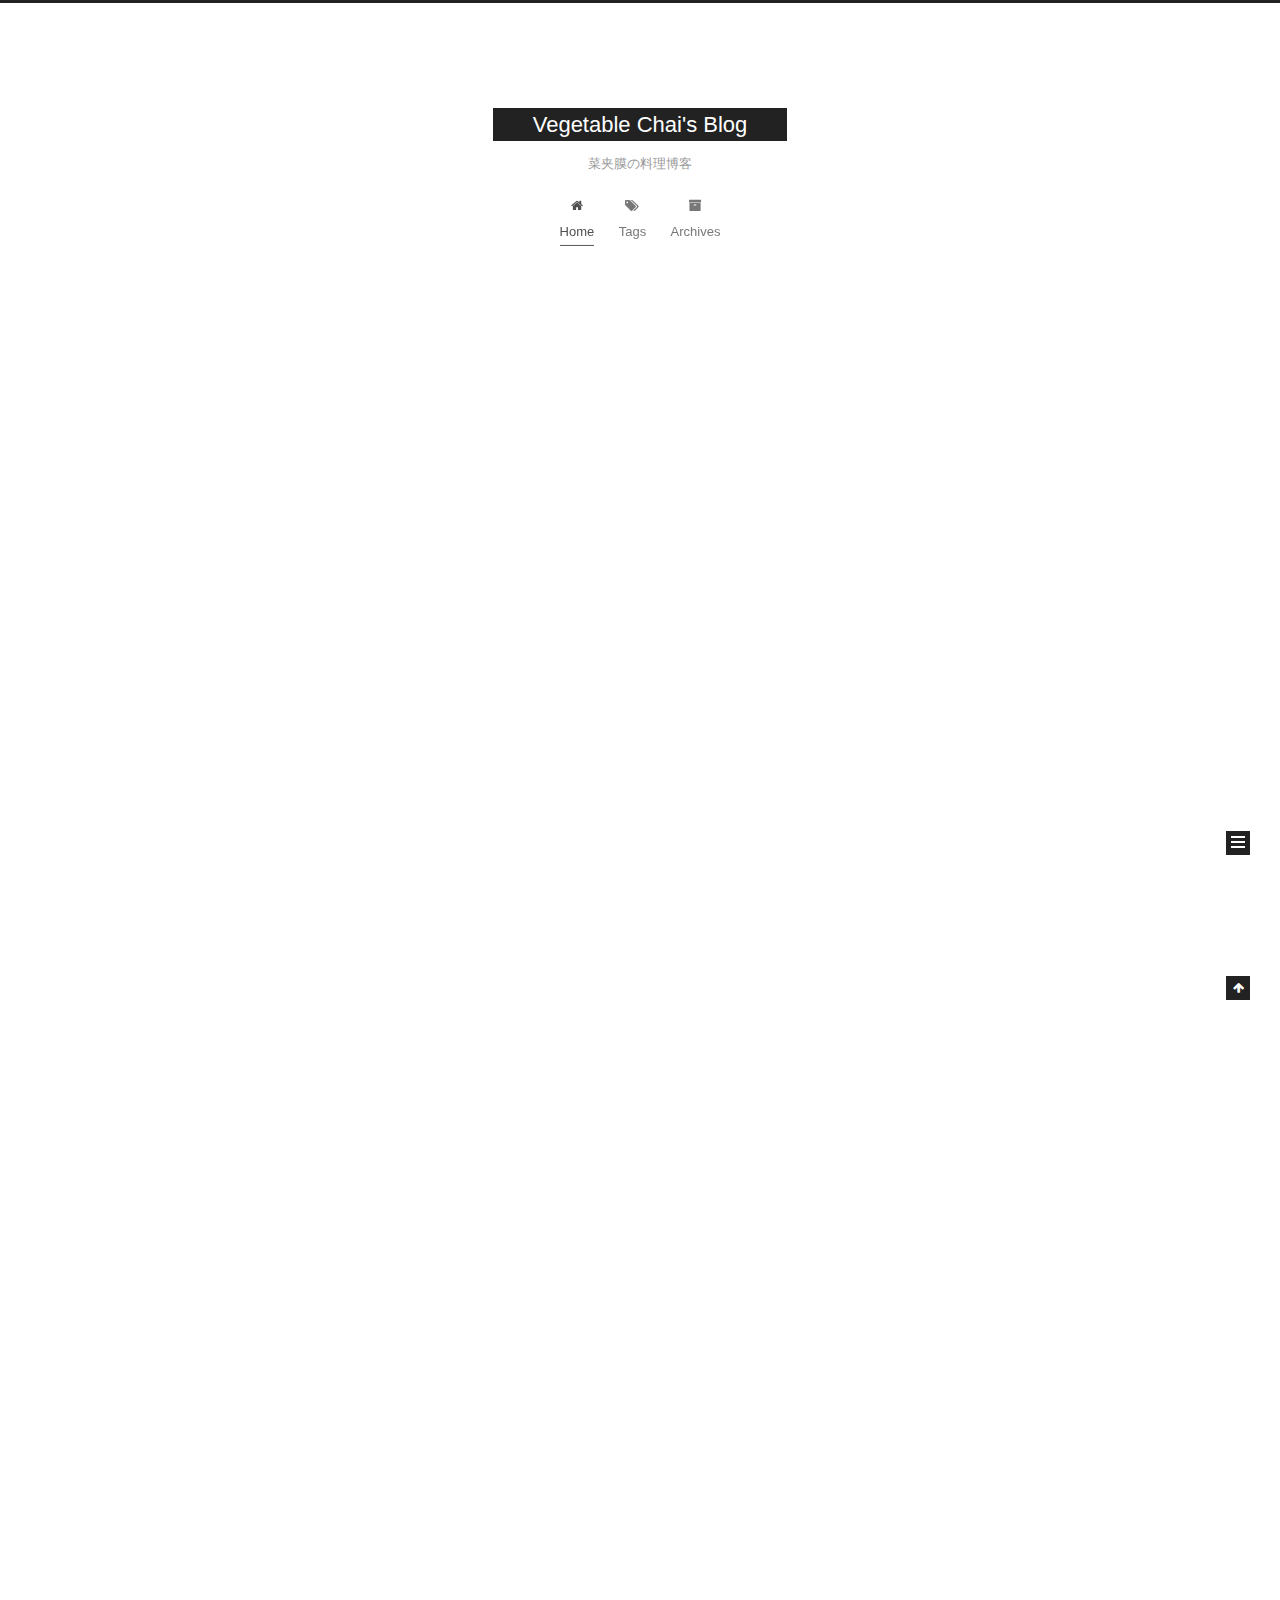
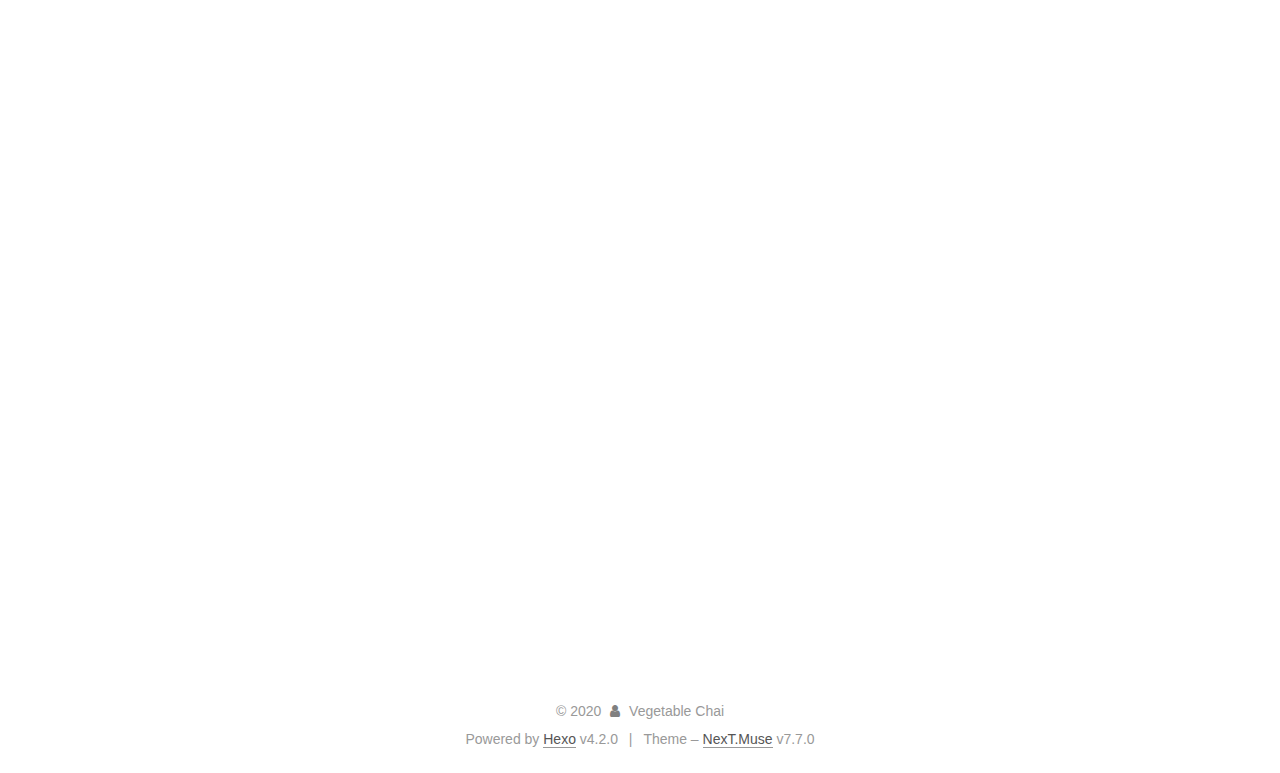
<file: index.html>
<!DOCTYPE html>
<html lang="en">
<head>
  <meta charset="UTF-8">
<meta name="viewport" content="width=device-width, initial-scale=1, maximum-scale=2">
<meta name="theme-color" content="#222">
<meta name="generator" content="Hexo 4.2.0">
  <link rel="apple-touch-icon" sizes="180x180" href="/images/apple-touch-icon-next.png">
  <link rel="icon" type="image/png" sizes="32x32" href="/images/favicon-32x32-next.png">
  <link rel="icon" type="image/png" sizes="16x16" href="/images/favicon-16x16-next.png">
  <link rel="mask-icon" href="/images/logo.svg" color="#222">

<link rel="stylesheet" href="/css/main.css">


<link rel="stylesheet" href="/lib/font-awesome/css/font-awesome.min.css">


<script id="hexo-configurations">
  var NexT = window.NexT || {};
  var CONFIG = {
    hostname: new URL('https://ikenway.net').hostname,
    root: '/',
    scheme: 'Muse',
    version: '7.7.0',
    exturl: false,
    sidebar: {"position":"right","display":"post","padding":18,"offset":12,"onmobile":false},
    copycode: {"enable":false,"show_result":false,"style":null},
    back2top: {"enable":true,"sidebar":false,"scrollpercent":false},
    bookmark: {"enable":false,"color":"#222","save":"auto"},
    fancybox: false,
    mediumzoom: false,
    lazyload: false,
    pangu: false,
    comments: {"style":"tabs","active":null,"storage":true,"lazyload":false,"nav":null},
    algolia: {
      appID: '',
      apiKey: '',
      indexName: '',
      hits: {"per_page":10},
      labels: {"input_placeholder":"Search for Posts","hits_empty":"We didn't find any results for the search: ${query}","hits_stats":"${hits} results found in ${time} ms"}
    },
    localsearch: {"enable":false,"trigger":"auto","top_n_per_article":1,"unescape":false,"preload":false},
    path: '',
    motion: {"enable":true,"async":false,"transition":{"post_block":"fadeIn","post_header":"slideDownIn","post_body":"slideDownIn","coll_header":"slideLeftIn","sidebar":"slideUpIn"}}
  };
</script>

  <meta property="og:type" content="website">
<meta property="og:title" content="Vegetable Chai&#39;s Blog">
<meta property="og:url" content="https://ikenway.net/index.html">
<meta property="og:site_name" content="Vegetable Chai&#39;s Blog">
<meta property="og:locale" content="en_US">
<meta property="article:author" content="Vegetable Chai">
<meta name="twitter:card" content="summary">

<link rel="canonical" href="https://ikenway.net/">


<script id="page-configurations">
  // https://hexo.io/docs/variables.html
  CONFIG.page = {
    sidebar: "",
    isHome: true,
    isPost: false
  };
</script>

  <title>Vegetable Chai's Blog</title>
  






  <noscript>
  <style>
  .use-motion .brand,
  .use-motion .menu-item,
  .sidebar-inner,
  .use-motion .post-block,
  .use-motion .pagination,
  .use-motion .comments,
  .use-motion .post-header,
  .use-motion .post-body,
  .use-motion .collection-header { opacity: initial; }

  .use-motion .site-title,
  .use-motion .site-subtitle {
    opacity: initial;
    top: initial;
  }

  .use-motion .logo-line-before i { left: initial; }
  .use-motion .logo-line-after i { right: initial; }
  </style>
</noscript>

<link rel="alternate" href="/atom.xml" title="Vegetable Chai's Blog" type="application/atom+xml">
</head>

<body itemscope itemtype="http://schema.org/WebPage">
  <div class="container use-motion">
    <div class="headband"></div>

    <header class="header" itemscope itemtype="http://schema.org/WPHeader">
      <div class="header-inner"><div class="site-brand-container">
  <div class="site-meta">

    <div>
      <a href="/" class="brand" rel="start">
        <span class="logo-line-before"><i></i></span>
        <span class="site-title">Vegetable Chai's Blog</span>
        <span class="logo-line-after"><i></i></span>
      </a>
    </div>
        <p class="site-subtitle">菜夹膜の料理博客</p>
  </div>

  <div class="site-nav-toggle">
    <div class="toggle" aria-label="Toggle navigation bar">
      <span class="toggle-line toggle-line-first"></span>
      <span class="toggle-line toggle-line-middle"></span>
      <span class="toggle-line toggle-line-last"></span>
    </div>
  </div>
</div>


<nav class="site-nav">
  
  <ul id="menu" class="menu">
        <li class="menu-item menu-item-home">

    <a href="/" rel="section"><i class="fa fa-fw fa-home"></i>Home</a>

  </li>
        <li class="menu-item menu-item-tags">

    <a href="/tags/" rel="section"><i class="fa fa-fw fa-tags"></i>Tags</a>

  </li>
        <li class="menu-item menu-item-archives">

    <a href="/archives/" rel="section"><i class="fa fa-fw fa-archive"></i>Archives</a>

  </li>
  </ul>

</nav>
</div>
    </header>

    
  <div class="back-to-top">
    <i class="fa fa-arrow-up"></i>
    <span>0%</span>
  </div>


    <main class="main">
      <div class="main-inner">
        <div class="content-wrap">
          

          <div class="content">
            

  <div class="posts-expand">
        
  
  
  <article itemscope itemtype="http://schema.org/Article" class="post-block home" lang="en">
    <link itemprop="mainEntityOfPage" href="https://ikenway.net/2020/01/08/New-Beginning/">

    <span hidden itemprop="author" itemscope itemtype="http://schema.org/Person">
      <meta itemprop="image" content="/images/avatar.jpg">
      <meta itemprop="name" content="Vegetable Chai">
      <meta itemprop="description" content="">
    </span>

    <span hidden itemprop="publisher" itemscope itemtype="http://schema.org/Organization">
      <meta itemprop="name" content="Vegetable Chai's Blog">
    </span>
      <header class="post-header">
        <h1 class="post-title" itemprop="name headline">
          
            <a href="/2020/01/08/New-Beginning/" class="post-title-link" itemprop="url">New Beginning</a>
        </h1>

        <div class="post-meta">
            <span class="post-meta-item">
              <span class="post-meta-item-icon">
                <i class="fa fa-calendar-o"></i>
              </span>
              <span class="post-meta-item-text">Posted on</span>
              

              <time title="Created: 2020-01-08 23:31:06 / Modified: 23:51:51" itemprop="dateCreated datePublished" datetime="2020-01-08T23:31:06+08:00">2020-01-08</time>
            </span>

          

        </div>
      </header>

    
    
    
    <div class="post-body" itemprop="articleBody">

      
          <h1 id="New-Beginning-新开始"><a href="#New-Beginning-新开始" class="headerlink" title="New Beginning - 新开始"></a>New Beginning - 新开始</h1><h6 id="本人姓菜名夹膜，人送外号阿膜，是个鸽子（不是），在读弱鸡大二学生，性感二次元在线呐呐呐"><a href="#本人姓菜名夹膜，人送外号阿膜，是个鸽子（不是），在读弱鸡大二学生，性感二次元在线呐呐呐" class="headerlink" title="本人姓菜名夹膜，人送外号阿膜，是个鸽子（不是），在读弱鸡大二学生，性感二次元在线呐呐呐"></a>本人姓菜名夹膜，人送外号阿膜，是个鸽子（不是），在读弱鸡大二学生，性感二次元在线呐呐呐</h6><p><del>第一次有了能写的博客，有了能写一辈子文章的博客，两件快乐事情重合在一起。而这两份快乐，又给我带来更多的快乐。得到的，本该是像梦境一般幸福的时间……但是，为什么，会变成这样呢……</del></p>
<p>其实之前是搭过几次博客的，但是由于各种各样的原因<del>（比如懒）</del>全都不了了之，即使买了域名也没有激起我撸博客的欲望，如今也不知道为什么，重新拾起了博客。</p>
<p>近况由于也有很多事情要做，所以博客也大概率不会更得很勤奋（咕咕咕），这东西他随缘。</p>
<p>之前想过要写一篇饥荒服务器的搭建教程（实在是太繁琐了），还有Windows Terminal的编译教程（已失去时效），全都被我咕掉了，所以以后还会再写些什么呢，暂时还没有想法，毕竟人还是菜的很，一切随缘。</p>
<p>那么，期待下次再会吧</p>

      
    </div>

    
    
    
      <footer class="post-footer">
        <div class="post-eof"></div>
      </footer>
  </article>
  
  
  

        
  
  
  <article itemscope itemtype="http://schema.org/Article" class="post-block home" lang="en">
    <link itemprop="mainEntityOfPage" href="https://ikenway.net/2020/01/04/hello-world/">

    <span hidden itemprop="author" itemscope itemtype="http://schema.org/Person">
      <meta itemprop="image" content="/images/avatar.jpg">
      <meta itemprop="name" content="Vegetable Chai">
      <meta itemprop="description" content="">
    </span>

    <span hidden itemprop="publisher" itemscope itemtype="http://schema.org/Organization">
      <meta itemprop="name" content="Vegetable Chai's Blog">
    </span>
      <header class="post-header">
        <h1 class="post-title" itemprop="name headline">
          
            <a href="/2020/01/04/hello-world/" class="post-title-link" itemprop="url">Hello World</a>
        </h1>

        <div class="post-meta">
            <span class="post-meta-item">
              <span class="post-meta-item-icon">
                <i class="fa fa-calendar-o"></i>
              </span>
              <span class="post-meta-item-text">Posted on</span>

              <time title="Created: 2020-01-04 18:56:49" itemprop="dateCreated datePublished" datetime="2020-01-04T18:56:49+08:00">2020-01-04</time>
            </span>

          

        </div>
      </header>

    
    
    
    <div class="post-body" itemprop="articleBody">

      
          <p>Welcome to <a href="https://hexo.io/" target="_blank" rel="noopener">Hexo</a>! This is your very first post. Check <a href="https://hexo.io/docs/" target="_blank" rel="noopener">documentation</a> for more info. If you get any problems when using Hexo, you can find the answer in <a href="https://hexo.io/docs/troubleshooting.html" target="_blank" rel="noopener">troubleshooting</a> or you can ask me on <a href="https://github.com/hexojs/hexo/issues" target="_blank" rel="noopener">GitHub</a>.</p>
<h2 id="Quick-Start"><a href="#Quick-Start" class="headerlink" title="Quick Start"></a>Quick Start</h2><h3 id="Create-a-new-post"><a href="#Create-a-new-post" class="headerlink" title="Create a new post"></a>Create a new post</h3><figure class="highlight bash"><table><tr><td class="gutter"><pre><span class="line">1</span><br></pre></td><td class="code"><pre><span class="line">$ hexo new <span class="string">"My New Post"</span></span><br></pre></td></tr></table></figure>

<p>More info: <a href="https://hexo.io/docs/writing.html" target="_blank" rel="noopener">Writing</a></p>
<h3 id="Run-server"><a href="#Run-server" class="headerlink" title="Run server"></a>Run server</h3><figure class="highlight bash"><table><tr><td class="gutter"><pre><span class="line">1</span><br></pre></td><td class="code"><pre><span class="line">$ hexo server</span><br></pre></td></tr></table></figure>

<p>More info: <a href="https://hexo.io/docs/server.html" target="_blank" rel="noopener">Server</a></p>
<h3 id="Generate-static-files"><a href="#Generate-static-files" class="headerlink" title="Generate static files"></a>Generate static files</h3><figure class="highlight bash"><table><tr><td class="gutter"><pre><span class="line">1</span><br></pre></td><td class="code"><pre><span class="line">$ hexo generate</span><br></pre></td></tr></table></figure>

<p>More info: <a href="https://hexo.io/docs/generating.html" target="_blank" rel="noopener">Generating</a></p>
<h3 id="Deploy-to-remote-sites"><a href="#Deploy-to-remote-sites" class="headerlink" title="Deploy to remote sites"></a>Deploy to remote sites</h3><figure class="highlight bash"><table><tr><td class="gutter"><pre><span class="line">1</span><br></pre></td><td class="code"><pre><span class="line">$ hexo deploy</span><br></pre></td></tr></table></figure>

<p>More info: <a href="https://hexo.io/docs/one-command-deployment.html" target="_blank" rel="noopener">Deployment</a></p>

      
    </div>

    
    
    
      <footer class="post-footer">
        <div class="post-eof"></div>
      </footer>
  </article>
  
  
  

  </div>

  



          </div>
          

<script>
  window.addEventListener('tabs:register', () => {
    let activeClass = CONFIG.comments.activeClass;
    if (CONFIG.comments.storage) {
      activeClass = localStorage.getItem('comments_active') || activeClass;
    }
    if (activeClass) {
      let activeTab = document.querySelector(`a[href="#comment-${activeClass}"]`);
      if (activeTab) {
        activeTab.click();
      }
    }
  });
  if (CONFIG.comments.storage) {
    window.addEventListener('tabs:click', event => {
      if (!event.target.matches('.tabs-comment .tab-content .tab-pane')) return;
      let commentClass = event.target.classList[1];
      localStorage.setItem('comments_active', commentClass);
    });
  }
</script>

        </div>
          
  
  <div class="toggle sidebar-toggle">
    <span class="toggle-line toggle-line-first"></span>
    <span class="toggle-line toggle-line-middle"></span>
    <span class="toggle-line toggle-line-last"></span>
  </div>

  <aside class="sidebar">
    <div class="sidebar-inner">

      <ul class="sidebar-nav motion-element">
        <li class="sidebar-nav-toc">
          Table of Contents
        </li>
        <li class="sidebar-nav-overview">
          Overview
        </li>
      </ul>

      <!--noindex-->
      <div class="post-toc-wrap sidebar-panel">
      </div>
      <!--/noindex-->

      <div class="site-overview-wrap sidebar-panel">
        <div class="site-author motion-element" itemprop="author" itemscope itemtype="http://schema.org/Person">
    <img class="site-author-image" itemprop="image" alt="Vegetable Chai"
      src="/images/avatar.jpg">
  <p class="site-author-name" itemprop="name">Vegetable Chai</p>
  <div class="site-description" itemprop="description"></div>
</div>
<div class="site-state-wrap motion-element">
  <nav class="site-state">
      <div class="site-state-item site-state-posts">
          <a href="/archives/">
        
          <span class="site-state-item-count">2</span>
          <span class="site-state-item-name">posts</span>
        </a>
      </div>
      <div class="site-state-item site-state-tags">
            <a href="/tags/">
          
        <span class="site-state-item-count">1</span>
        <span class="site-state-item-name">tags</span></a>
      </div>
  </nav>
</div>
  <div class="links-of-author motion-element">
      <span class="links-of-author-item">
        <a href="https://github.com/MasterKenway" title="GitHub → https:&#x2F;&#x2F;github.com&#x2F;MasterKenway" rel="noopener" target="_blank"><i class="fa fa-fw fa-github"></i>GitHub</a>
      </span>
  </div>



      </div>

    </div>
  </aside>
  <div id="sidebar-dimmer"></div>


      </div>
    </main>

    <footer class="footer">
      <div class="footer-inner">
        

<div class="copyright">
  
  &copy; 
  <span itemprop="copyrightYear">2020</span>
  <span class="with-love">
    <i class="fa fa-user"></i>
  </span>
  <span class="author" itemprop="copyrightHolder">Vegetable Chai</span>
</div>
  <div class="powered-by">Powered by <a href="https://hexo.io/" class="theme-link" rel="noopener" target="_blank">Hexo</a> v4.2.0
  </div>
  <span class="post-meta-divider">|</span>
  <div class="theme-info">Theme – <a href="https://muse.theme-next.org/" class="theme-link" rel="noopener" target="_blank">NexT.Muse</a> v7.7.0
  </div>

        








      </div>
    </footer>
  </div>

  
  <script src="/lib/anime.min.js"></script>
  <script src="/lib/velocity/velocity.min.js"></script>
  <script src="/lib/velocity/velocity.ui.min.js"></script>

<script src="/js/utils.js"></script>

<script src="/js/motion.js"></script>


<script src="/js/schemes/muse.js"></script>


<script src="/js/next-boot.js"></script>




  















  

  

</body>
</html>
</file>
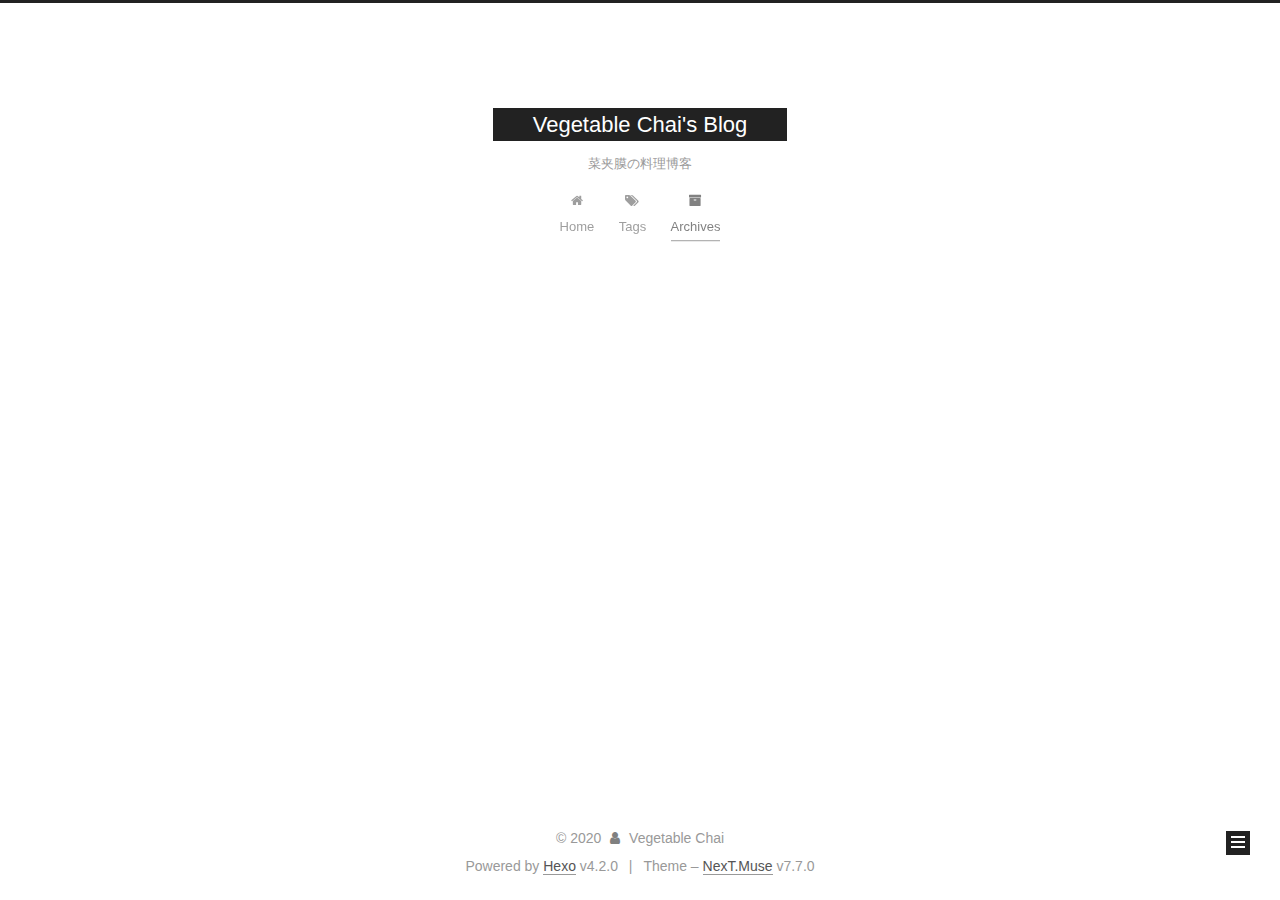
<file: archives/index.html>
<!DOCTYPE html>
<html lang="en">
<head>
  <meta charset="UTF-8">
<meta name="viewport" content="width=device-width, initial-scale=1, maximum-scale=2">
<meta name="theme-color" content="#222">
<meta name="generator" content="Hexo 4.2.0">
  <link rel="apple-touch-icon" sizes="180x180" href="/images/apple-touch-icon-next.png">
  <link rel="icon" type="image/png" sizes="32x32" href="/images/favicon-32x32-next.png">
  <link rel="icon" type="image/png" sizes="16x16" href="/images/favicon-16x16-next.png">
  <link rel="mask-icon" href="/images/logo.svg" color="#222">

<link rel="stylesheet" href="/css/main.css">


<link rel="stylesheet" href="/lib/font-awesome/css/font-awesome.min.css">


<script id="hexo-configurations">
  var NexT = window.NexT || {};
  var CONFIG = {
    hostname: new URL('https://ikenway.net').hostname,
    root: '/',
    scheme: 'Muse',
    version: '7.7.0',
    exturl: false,
    sidebar: {"position":"right","display":"post","padding":18,"offset":12,"onmobile":false},
    copycode: {"enable":false,"show_result":false,"style":null},
    back2top: {"enable":true,"sidebar":false,"scrollpercent":false},
    bookmark: {"enable":false,"color":"#222","save":"auto"},
    fancybox: false,
    mediumzoom: false,
    lazyload: false,
    pangu: false,
    comments: {"style":"tabs","active":null,"storage":true,"lazyload":false,"nav":null},
    algolia: {
      appID: '',
      apiKey: '',
      indexName: '',
      hits: {"per_page":10},
      labels: {"input_placeholder":"Search for Posts","hits_empty":"We didn't find any results for the search: ${query}","hits_stats":"${hits} results found in ${time} ms"}
    },
    localsearch: {"enable":false,"trigger":"auto","top_n_per_article":1,"unescape":false,"preload":false},
    path: '',
    motion: {"enable":true,"async":false,"transition":{"post_block":"fadeIn","post_header":"slideDownIn","post_body":"slideDownIn","coll_header":"slideLeftIn","sidebar":"slideUpIn"}}
  };
</script>

  <meta property="og:type" content="website">
<meta property="og:title" content="Vegetable Chai&#39;s Blog">
<meta property="og:url" content="https://ikenway.net/archives/index.html">
<meta property="og:site_name" content="Vegetable Chai&#39;s Blog">
<meta property="og:locale" content="en_US">
<meta property="article:author" content="Vegetable Chai">
<meta name="twitter:card" content="summary">

<link rel="canonical" href="https://ikenway.net/archives/">


<script id="page-configurations">
  // https://hexo.io/docs/variables.html
  CONFIG.page = {
    sidebar: "",
    isHome: false,
    isPost: false
  };
</script>

  <title>Archive | Vegetable Chai's Blog</title>
  






  <noscript>
  <style>
  .use-motion .brand,
  .use-motion .menu-item,
  .sidebar-inner,
  .use-motion .post-block,
  .use-motion .pagination,
  .use-motion .comments,
  .use-motion .post-header,
  .use-motion .post-body,
  .use-motion .collection-header { opacity: initial; }

  .use-motion .site-title,
  .use-motion .site-subtitle {
    opacity: initial;
    top: initial;
  }

  .use-motion .logo-line-before i { left: initial; }
  .use-motion .logo-line-after i { right: initial; }
  </style>
</noscript>

<link rel="alternate" href="/atom.xml" title="Vegetable Chai's Blog" type="application/atom+xml">
</head>

<body itemscope itemtype="http://schema.org/WebPage">
  <div class="container use-motion">
    <div class="headband"></div>

    <header class="header" itemscope itemtype="http://schema.org/WPHeader">
      <div class="header-inner"><div class="site-brand-container">
  <div class="site-meta">

    <div>
      <a href="/" class="brand" rel="start">
        <span class="logo-line-before"><i></i></span>
        <span class="site-title">Vegetable Chai's Blog</span>
        <span class="logo-line-after"><i></i></span>
      </a>
    </div>
        <p class="site-subtitle">菜夹膜の料理博客</p>
  </div>

  <div class="site-nav-toggle">
    <div class="toggle" aria-label="Toggle navigation bar">
      <span class="toggle-line toggle-line-first"></span>
      <span class="toggle-line toggle-line-middle"></span>
      <span class="toggle-line toggle-line-last"></span>
    </div>
  </div>
</div>


<nav class="site-nav">
  
  <ul id="menu" class="menu">
        <li class="menu-item menu-item-home">

    <a href="/" rel="section"><i class="fa fa-fw fa-home"></i>Home</a>

  </li>
        <li class="menu-item menu-item-tags">

    <a href="/tags/" rel="section"><i class="fa fa-fw fa-tags"></i>Tags</a>

  </li>
        <li class="menu-item menu-item-archives">

    <a href="/archives/" rel="section"><i class="fa fa-fw fa-archive"></i>Archives</a>

  </li>
  </ul>

</nav>
</div>
    </header>

    
  <div class="back-to-top">
    <i class="fa fa-arrow-up"></i>
    <span>0%</span>
  </div>


    <main class="main">
      <div class="main-inner">
        <div class="content-wrap">
          

          <div class="content">
            

  
  
  
  <div class="post-block">
    <div class="posts-collapse">
      <div class="collection-title">
        <span class="collection-header">Um..! 2 posts in total. Keep on posting.</span>
      </div>

      
    <div class="collection-year">
      <h1 class="collection-header">2020</h1>
    </div>

  <article itemscope itemtype="http://schema.org/Article">
    <header class="post-header">

      <div class="post-meta">
        <time itemprop="dateCreated"
              datetime="2020-01-08T23:31:06+08:00"
              content="2020-01-08">
          01-08
        </time>
      </div>

      <h2 class="post-title">
          <a class="post-title-link" href="/2020/01/08/New-Beginning/" itemprop="url">
            <span itemprop="name">New Beginning</span>
          </a>
      </h2>

    </header>
  </article>

  <article itemscope itemtype="http://schema.org/Article">
    <header class="post-header">

      <div class="post-meta">
        <time itemprop="dateCreated"
              datetime="2020-01-04T18:56:49+08:00"
              content="2020-01-04">
          01-04
        </time>
      </div>

      <h2 class="post-title">
          <a class="post-title-link" href="/2020/01/04/hello-world/" itemprop="url">
            <span itemprop="name">Hello World</span>
          </a>
      </h2>

    </header>
  </article>


    </div>
  </div>
  
  
  

  



          </div>
          

<script>
  window.addEventListener('tabs:register', () => {
    let activeClass = CONFIG.comments.activeClass;
    if (CONFIG.comments.storage) {
      activeClass = localStorage.getItem('comments_active') || activeClass;
    }
    if (activeClass) {
      let activeTab = document.querySelector(`a[href="#comment-${activeClass}"]`);
      if (activeTab) {
        activeTab.click();
      }
    }
  });
  if (CONFIG.comments.storage) {
    window.addEventListener('tabs:click', event => {
      if (!event.target.matches('.tabs-comment .tab-content .tab-pane')) return;
      let commentClass = event.target.classList[1];
      localStorage.setItem('comments_active', commentClass);
    });
  }
</script>

        </div>
          
  
  <div class="toggle sidebar-toggle">
    <span class="toggle-line toggle-line-first"></span>
    <span class="toggle-line toggle-line-middle"></span>
    <span class="toggle-line toggle-line-last"></span>
  </div>

  <aside class="sidebar">
    <div class="sidebar-inner">

      <ul class="sidebar-nav motion-element">
        <li class="sidebar-nav-toc">
          Table of Contents
        </li>
        <li class="sidebar-nav-overview">
          Overview
        </li>
      </ul>

      <!--noindex-->
      <div class="post-toc-wrap sidebar-panel">
      </div>
      <!--/noindex-->

      <div class="site-overview-wrap sidebar-panel">
        <div class="site-author motion-element" itemprop="author" itemscope itemtype="http://schema.org/Person">
    <img class="site-author-image" itemprop="image" alt="Vegetable Chai"
      src="/images/avatar.jpg">
  <p class="site-author-name" itemprop="name">Vegetable Chai</p>
  <div class="site-description" itemprop="description"></div>
</div>
<div class="site-state-wrap motion-element">
  <nav class="site-state">
      <div class="site-state-item site-state-posts">
          <a href="/archives/">
        
          <span class="site-state-item-count">2</span>
          <span class="site-state-item-name">posts</span>
        </a>
      </div>
      <div class="site-state-item site-state-tags">
            <a href="/tags/">
          
        <span class="site-state-item-count">1</span>
        <span class="site-state-item-name">tags</span></a>
      </div>
  </nav>
</div>
  <div class="links-of-author motion-element">
      <span class="links-of-author-item">
        <a href="https://github.com/MasterKenway" title="GitHub → https:&#x2F;&#x2F;github.com&#x2F;MasterKenway" rel="noopener" target="_blank"><i class="fa fa-fw fa-github"></i>GitHub</a>
      </span>
  </div>



      </div>

    </div>
  </aside>
  <div id="sidebar-dimmer"></div>


      </div>
    </main>

    <footer class="footer">
      <div class="footer-inner">
        

<div class="copyright">
  
  &copy; 
  <span itemprop="copyrightYear">2020</span>
  <span class="with-love">
    <i class="fa fa-user"></i>
  </span>
  <span class="author" itemprop="copyrightHolder">Vegetable Chai</span>
</div>
  <div class="powered-by">Powered by <a href="https://hexo.io/" class="theme-link" rel="noopener" target="_blank">Hexo</a> v4.2.0
  </div>
  <span class="post-meta-divider">|</span>
  <div class="theme-info">Theme – <a href="https://muse.theme-next.org/" class="theme-link" rel="noopener" target="_blank">NexT.Muse</a> v7.7.0
  </div>

        








      </div>
    </footer>
  </div>

  
  <script src="/lib/anime.min.js"></script>
  <script src="/lib/velocity/velocity.min.js"></script>
  <script src="/lib/velocity/velocity.ui.min.js"></script>

<script src="/js/utils.js"></script>

<script src="/js/motion.js"></script>


<script src="/js/schemes/muse.js"></script>


<script src="/js/next-boot.js"></script>




  















  

  

</body>
</html>
</file>
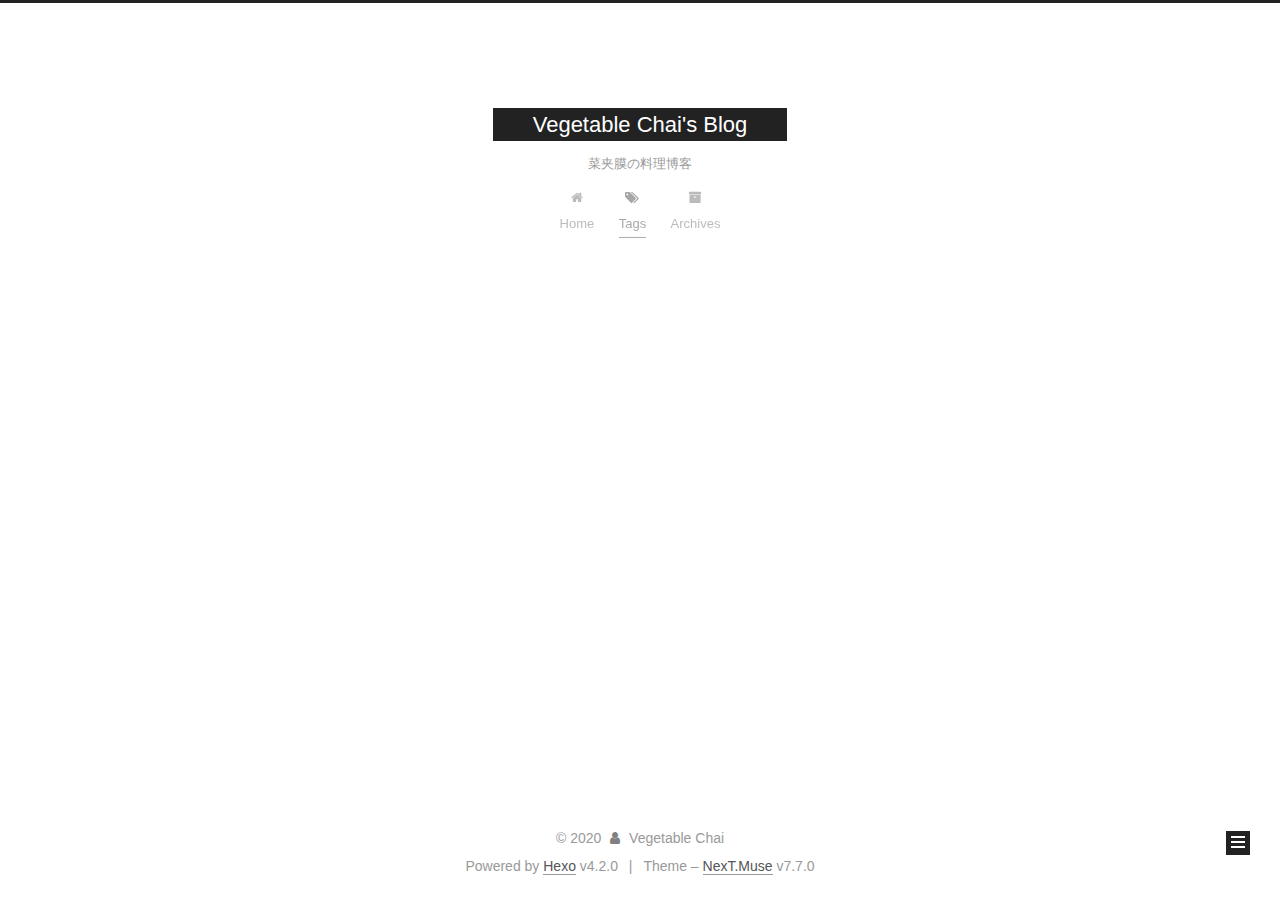
<file: tags/index.html>
<!DOCTYPE html>
<html lang="en">
<head>
  <meta charset="UTF-8">
<meta name="viewport" content="width=device-width, initial-scale=1, maximum-scale=2">
<meta name="theme-color" content="#222">
<meta name="generator" content="Hexo 4.2.0">
  <link rel="apple-touch-icon" sizes="180x180" href="/images/apple-touch-icon-next.png">
  <link rel="icon" type="image/png" sizes="32x32" href="/images/favicon-32x32-next.png">
  <link rel="icon" type="image/png" sizes="16x16" href="/images/favicon-16x16-next.png">
  <link rel="mask-icon" href="/images/logo.svg" color="#222">

<link rel="stylesheet" href="/css/main.css">


<link rel="stylesheet" href="/lib/font-awesome/css/font-awesome.min.css">


<script id="hexo-configurations">
  var NexT = window.NexT || {};
  var CONFIG = {
    hostname: new URL('https://ikenway.net').hostname,
    root: '/',
    scheme: 'Muse',
    version: '7.7.0',
    exturl: false,
    sidebar: {"position":"right","display":"post","padding":18,"offset":12,"onmobile":false},
    copycode: {"enable":false,"show_result":false,"style":null},
    back2top: {"enable":true,"sidebar":false,"scrollpercent":false},
    bookmark: {"enable":false,"color":"#222","save":"auto"},
    fancybox: false,
    mediumzoom: false,
    lazyload: false,
    pangu: false,
    comments: {"style":"tabs","active":null,"storage":true,"lazyload":false,"nav":null},
    algolia: {
      appID: '',
      apiKey: '',
      indexName: '',
      hits: {"per_page":10},
      labels: {"input_placeholder":"Search for Posts","hits_empty":"We didn't find any results for the search: ${query}","hits_stats":"${hits} results found in ${time} ms"}
    },
    localsearch: {"enable":false,"trigger":"auto","top_n_per_article":1,"unescape":false,"preload":false},
    path: '',
    motion: {"enable":true,"async":false,"transition":{"post_block":"fadeIn","post_header":"slideDownIn","post_body":"slideDownIn","coll_header":"slideLeftIn","sidebar":"slideUpIn"}}
  };
</script>

  <meta property="og:type" content="website">
<meta property="og:title" content="tags">
<meta property="og:url" content="https://ikenway.net/tags/index.html">
<meta property="og:site_name" content="Vegetable Chai&#39;s Blog">
<meta property="og:locale" content="en_US">
<meta property="article:published_time" content="2020-01-08T14:58:57.000Z">
<meta property="article:modified_time" content="2020-01-08T14:59:13.380Z">
<meta property="article:author" content="Vegetable Chai">
<meta name="twitter:card" content="summary">

<link rel="canonical" href="https://ikenway.net/tags/">


<script id="page-configurations">
  // https://hexo.io/docs/variables.html
  CONFIG.page = {
    sidebar: "",
    isHome: false,
    isPost: false
  };
</script>

  <title>tags | Vegetable Chai's Blog
  </title>
  






  <noscript>
  <style>
  .use-motion .brand,
  .use-motion .menu-item,
  .sidebar-inner,
  .use-motion .post-block,
  .use-motion .pagination,
  .use-motion .comments,
  .use-motion .post-header,
  .use-motion .post-body,
  .use-motion .collection-header { opacity: initial; }

  .use-motion .site-title,
  .use-motion .site-subtitle {
    opacity: initial;
    top: initial;
  }

  .use-motion .logo-line-before i { left: initial; }
  .use-motion .logo-line-after i { right: initial; }
  </style>
</noscript>

<link rel="alternate" href="/atom.xml" title="Vegetable Chai's Blog" type="application/atom+xml">
</head>

<body itemscope itemtype="http://schema.org/WebPage">
  <div class="container use-motion">
    <div class="headband"></div>

    <header class="header" itemscope itemtype="http://schema.org/WPHeader">
      <div class="header-inner"><div class="site-brand-container">
  <div class="site-meta">

    <div>
      <a href="/" class="brand" rel="start">
        <span class="logo-line-before"><i></i></span>
        <span class="site-title">Vegetable Chai's Blog</span>
        <span class="logo-line-after"><i></i></span>
      </a>
    </div>
        <p class="site-subtitle">菜夹膜の料理博客</p>
  </div>

  <div class="site-nav-toggle">
    <div class="toggle" aria-label="Toggle navigation bar">
      <span class="toggle-line toggle-line-first"></span>
      <span class="toggle-line toggle-line-middle"></span>
      <span class="toggle-line toggle-line-last"></span>
    </div>
  </div>
</div>


<nav class="site-nav">
  
  <ul id="menu" class="menu">
        <li class="menu-item menu-item-home">

    <a href="/" rel="section"><i class="fa fa-fw fa-home"></i>Home</a>

  </li>
        <li class="menu-item menu-item-tags">

    <a href="/tags/" rel="section"><i class="fa fa-fw fa-tags"></i>Tags</a>

  </li>
        <li class="menu-item menu-item-archives">

    <a href="/archives/" rel="section"><i class="fa fa-fw fa-archive"></i>Archives</a>

  </li>
  </ul>

</nav>
</div>
    </header>

    
  <div class="back-to-top">
    <i class="fa fa-arrow-up"></i>
    <span>0%</span>
  </div>


    <main class="main">
      <div class="main-inner">
        <div class="content-wrap">
          
  
  

          <div class="content">
            

  <div class="posts-expand">
    
    
    
    <div class="post-block" lang="en">
      <header class="post-header">

<h1 class="post-title" itemprop="name headline">tags
</h1>

<div class="post-meta">
  

</div>

</header>

      
      
      
      <div class="post-body">
          <div class="tag-cloud">
            <div class="tag-cloud-title">
              1 tag in total
            </div>
            <div class="tag-cloud-tags">
              <a href="/tags/%E6%97%A5%E5%B8%B8/" style="font-size: 12px; color: #ccc">日常</a>
            </div>
          </div>
        
      </div>
      
      
      
    </div>
    

    
    
    
  </div>


          </div>
          

<script>
  window.addEventListener('tabs:register', () => {
    let activeClass = CONFIG.comments.activeClass;
    if (CONFIG.comments.storage) {
      activeClass = localStorage.getItem('comments_active') || activeClass;
    }
    if (activeClass) {
      let activeTab = document.querySelector(`a[href="#comment-${activeClass}"]`);
      if (activeTab) {
        activeTab.click();
      }
    }
  });
  if (CONFIG.comments.storage) {
    window.addEventListener('tabs:click', event => {
      if (!event.target.matches('.tabs-comment .tab-content .tab-pane')) return;
      let commentClass = event.target.classList[1];
      localStorage.setItem('comments_active', commentClass);
    });
  }
</script>

        </div>
          
  
  <div class="toggle sidebar-toggle">
    <span class="toggle-line toggle-line-first"></span>
    <span class="toggle-line toggle-line-middle"></span>
    <span class="toggle-line toggle-line-last"></span>
  </div>

  <aside class="sidebar">
    <div class="sidebar-inner">

      <ul class="sidebar-nav motion-element">
        <li class="sidebar-nav-toc">
          Table of Contents
        </li>
        <li class="sidebar-nav-overview">
          Overview
        </li>
      </ul>

      <!--noindex-->
      <div class="post-toc-wrap sidebar-panel">
      </div>
      <!--/noindex-->

      <div class="site-overview-wrap sidebar-panel">
        <div class="site-author motion-element" itemprop="author" itemscope itemtype="http://schema.org/Person">
    <img class="site-author-image" itemprop="image" alt="Vegetable Chai"
      src="/images/avatar.jpg">
  <p class="site-author-name" itemprop="name">Vegetable Chai</p>
  <div class="site-description" itemprop="description"></div>
</div>
<div class="site-state-wrap motion-element">
  <nav class="site-state">
      <div class="site-state-item site-state-posts">
          <a href="/archives/">
        
          <span class="site-state-item-count">2</span>
          <span class="site-state-item-name">posts</span>
        </a>
      </div>
      <div class="site-state-item site-state-tags">
            <a href="/tags/">
          
        <span class="site-state-item-count">1</span>
        <span class="site-state-item-name">tags</span></a>
      </div>
  </nav>
</div>
  <div class="links-of-author motion-element">
      <span class="links-of-author-item">
        <a href="https://github.com/MasterKenway" title="GitHub → https:&#x2F;&#x2F;github.com&#x2F;MasterKenway" rel="noopener" target="_blank"><i class="fa fa-fw fa-github"></i>GitHub</a>
      </span>
  </div>



      </div>

    </div>
  </aside>
  <div id="sidebar-dimmer"></div>


      </div>
    </main>

    <footer class="footer">
      <div class="footer-inner">
        

<div class="copyright">
  
  &copy; 
  <span itemprop="copyrightYear">2020</span>
  <span class="with-love">
    <i class="fa fa-user"></i>
  </span>
  <span class="author" itemprop="copyrightHolder">Vegetable Chai</span>
</div>
  <div class="powered-by">Powered by <a href="https://hexo.io/" class="theme-link" rel="noopener" target="_blank">Hexo</a> v4.2.0
  </div>
  <span class="post-meta-divider">|</span>
  <div class="theme-info">Theme – <a href="https://muse.theme-next.org/" class="theme-link" rel="noopener" target="_blank">NexT.Muse</a> v7.7.0
  </div>

        








      </div>
    </footer>
  </div>

  
  <script src="/lib/anime.min.js"></script>
  <script src="/lib/velocity/velocity.min.js"></script>
  <script src="/lib/velocity/velocity.ui.min.js"></script>

<script src="/js/utils.js"></script>

<script src="/js/motion.js"></script>


<script src="/js/schemes/muse.js"></script>


<script src="/js/next-boot.js"></script>




  















  

  

</body>
</html>
</file>
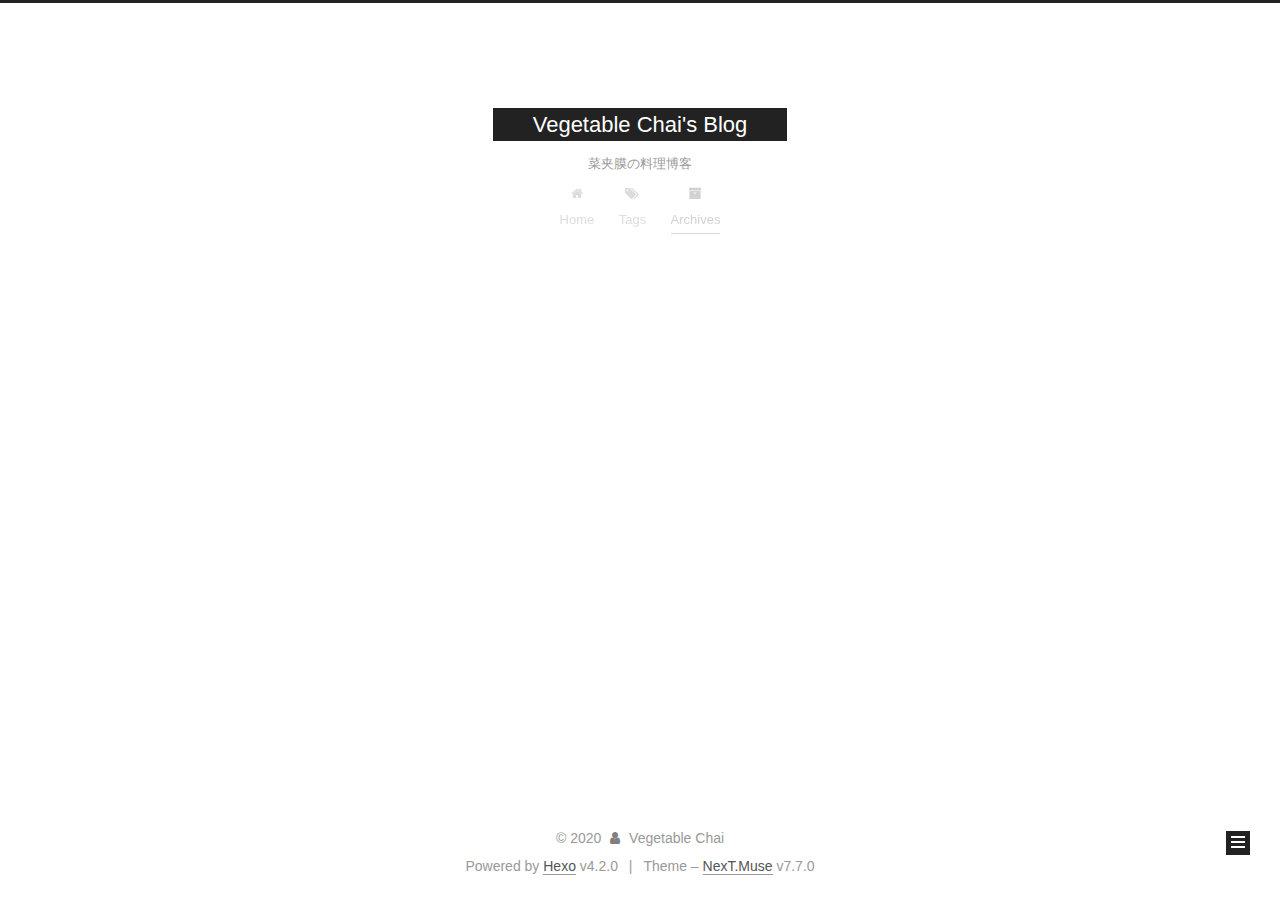
<file: archives/2020/index.html>
<!DOCTYPE html>
<html lang="en">
<head>
  <meta charset="UTF-8">
<meta name="viewport" content="width=device-width, initial-scale=1, maximum-scale=2">
<meta name="theme-color" content="#222">
<meta name="generator" content="Hexo 4.2.0">
  <link rel="apple-touch-icon" sizes="180x180" href="/images/apple-touch-icon-next.png">
  <link rel="icon" type="image/png" sizes="32x32" href="/images/favicon-32x32-next.png">
  <link rel="icon" type="image/png" sizes="16x16" href="/images/favicon-16x16-next.png">
  <link rel="mask-icon" href="/images/logo.svg" color="#222">

<link rel="stylesheet" href="/css/main.css">


<link rel="stylesheet" href="/lib/font-awesome/css/font-awesome.min.css">


<script id="hexo-configurations">
  var NexT = window.NexT || {};
  var CONFIG = {
    hostname: new URL('https://ikenway.net').hostname,
    root: '/',
    scheme: 'Muse',
    version: '7.7.0',
    exturl: false,
    sidebar: {"position":"right","display":"post","padding":18,"offset":12,"onmobile":false},
    copycode: {"enable":false,"show_result":false,"style":null},
    back2top: {"enable":true,"sidebar":false,"scrollpercent":false},
    bookmark: {"enable":false,"color":"#222","save":"auto"},
    fancybox: false,
    mediumzoom: false,
    lazyload: false,
    pangu: false,
    comments: {"style":"tabs","active":null,"storage":true,"lazyload":false,"nav":null},
    algolia: {
      appID: '',
      apiKey: '',
      indexName: '',
      hits: {"per_page":10},
      labels: {"input_placeholder":"Search for Posts","hits_empty":"We didn't find any results for the search: ${query}","hits_stats":"${hits} results found in ${time} ms"}
    },
    localsearch: {"enable":false,"trigger":"auto","top_n_per_article":1,"unescape":false,"preload":false},
    path: '',
    motion: {"enable":true,"async":false,"transition":{"post_block":"fadeIn","post_header":"slideDownIn","post_body":"slideDownIn","coll_header":"slideLeftIn","sidebar":"slideUpIn"}}
  };
</script>

  <meta property="og:type" content="website">
<meta property="og:title" content="Vegetable Chai&#39;s Blog">
<meta property="og:url" content="https://ikenway.net/archives/2020/index.html">
<meta property="og:site_name" content="Vegetable Chai&#39;s Blog">
<meta property="og:locale" content="en_US">
<meta property="article:author" content="Vegetable Chai">
<meta name="twitter:card" content="summary">

<link rel="canonical" href="https://ikenway.net/archives/2020/">


<script id="page-configurations">
  // https://hexo.io/docs/variables.html
  CONFIG.page = {
    sidebar: "",
    isHome: false,
    isPost: false
  };
</script>

  <title>Archive | Vegetable Chai's Blog</title>
  






  <noscript>
  <style>
  .use-motion .brand,
  .use-motion .menu-item,
  .sidebar-inner,
  .use-motion .post-block,
  .use-motion .pagination,
  .use-motion .comments,
  .use-motion .post-header,
  .use-motion .post-body,
  .use-motion .collection-header { opacity: initial; }

  .use-motion .site-title,
  .use-motion .site-subtitle {
    opacity: initial;
    top: initial;
  }

  .use-motion .logo-line-before i { left: initial; }
  .use-motion .logo-line-after i { right: initial; }
  </style>
</noscript>

<link rel="alternate" href="/atom.xml" title="Vegetable Chai's Blog" type="application/atom+xml">
</head>

<body itemscope itemtype="http://schema.org/WebPage">
  <div class="container use-motion">
    <div class="headband"></div>

    <header class="header" itemscope itemtype="http://schema.org/WPHeader">
      <div class="header-inner"><div class="site-brand-container">
  <div class="site-meta">

    <div>
      <a href="/" class="brand" rel="start">
        <span class="logo-line-before"><i></i></span>
        <span class="site-title">Vegetable Chai's Blog</span>
        <span class="logo-line-after"><i></i></span>
      </a>
    </div>
        <p class="site-subtitle">菜夹膜の料理博客</p>
  </div>

  <div class="site-nav-toggle">
    <div class="toggle" aria-label="Toggle navigation bar">
      <span class="toggle-line toggle-line-first"></span>
      <span class="toggle-line toggle-line-middle"></span>
      <span class="toggle-line toggle-line-last"></span>
    </div>
  </div>
</div>


<nav class="site-nav">
  
  <ul id="menu" class="menu">
        <li class="menu-item menu-item-home">

    <a href="/" rel="section"><i class="fa fa-fw fa-home"></i>Home</a>

  </li>
        <li class="menu-item menu-item-tags">

    <a href="/tags/" rel="section"><i class="fa fa-fw fa-tags"></i>Tags</a>

  </li>
        <li class="menu-item menu-item-archives">

    <a href="/archives/" rel="section"><i class="fa fa-fw fa-archive"></i>Archives</a>

  </li>
  </ul>

</nav>
</div>
    </header>

    
  <div class="back-to-top">
    <i class="fa fa-arrow-up"></i>
    <span>0%</span>
  </div>


    <main class="main">
      <div class="main-inner">
        <div class="content-wrap">
          

          <div class="content">
            

  
  
  
  <div class="post-block">
    <div class="posts-collapse">
      <div class="collection-title">
        <span class="collection-header">Um..! 2 posts in total. Keep on posting.</span>
      </div>

      
    <div class="collection-year">
      <h1 class="collection-header">2020</h1>
    </div>

  <article itemscope itemtype="http://schema.org/Article">
    <header class="post-header">

      <div class="post-meta">
        <time itemprop="dateCreated"
              datetime="2020-01-08T23:31:06+08:00"
              content="2020-01-08">
          01-08
        </time>
      </div>

      <h2 class="post-title">
          <a class="post-title-link" href="/2020/01/08/New-Beginning/" itemprop="url">
            <span itemprop="name">New Beginning</span>
          </a>
      </h2>

    </header>
  </article>

  <article itemscope itemtype="http://schema.org/Article">
    <header class="post-header">

      <div class="post-meta">
        <time itemprop="dateCreated"
              datetime="2020-01-04T18:56:49+08:00"
              content="2020-01-04">
          01-04
        </time>
      </div>

      <h2 class="post-title">
          <a class="post-title-link" href="/2020/01/04/hello-world/" itemprop="url">
            <span itemprop="name">Hello World</span>
          </a>
      </h2>

    </header>
  </article>


    </div>
  </div>
  
  
  

  



          </div>
          

<script>
  window.addEventListener('tabs:register', () => {
    let activeClass = CONFIG.comments.activeClass;
    if (CONFIG.comments.storage) {
      activeClass = localStorage.getItem('comments_active') || activeClass;
    }
    if (activeClass) {
      let activeTab = document.querySelector(`a[href="#comment-${activeClass}"]`);
      if (activeTab) {
        activeTab.click();
      }
    }
  });
  if (CONFIG.comments.storage) {
    window.addEventListener('tabs:click', event => {
      if (!event.target.matches('.tabs-comment .tab-content .tab-pane')) return;
      let commentClass = event.target.classList[1];
      localStorage.setItem('comments_active', commentClass);
    });
  }
</script>

        </div>
          
  
  <div class="toggle sidebar-toggle">
    <span class="toggle-line toggle-line-first"></span>
    <span class="toggle-line toggle-line-middle"></span>
    <span class="toggle-line toggle-line-last"></span>
  </div>

  <aside class="sidebar">
    <div class="sidebar-inner">

      <ul class="sidebar-nav motion-element">
        <li class="sidebar-nav-toc">
          Table of Contents
        </li>
        <li class="sidebar-nav-overview">
          Overview
        </li>
      </ul>

      <!--noindex-->
      <div class="post-toc-wrap sidebar-panel">
      </div>
      <!--/noindex-->

      <div class="site-overview-wrap sidebar-panel">
        <div class="site-author motion-element" itemprop="author" itemscope itemtype="http://schema.org/Person">
    <img class="site-author-image" itemprop="image" alt="Vegetable Chai"
      src="/images/avatar.jpg">
  <p class="site-author-name" itemprop="name">Vegetable Chai</p>
  <div class="site-description" itemprop="description"></div>
</div>
<div class="site-state-wrap motion-element">
  <nav class="site-state">
      <div class="site-state-item site-state-posts">
          <a href="/archives/">
        
          <span class="site-state-item-count">2</span>
          <span class="site-state-item-name">posts</span>
        </a>
      </div>
      <div class="site-state-item site-state-tags">
            <a href="/tags/">
          
        <span class="site-state-item-count">1</span>
        <span class="site-state-item-name">tags</span></a>
      </div>
  </nav>
</div>
  <div class="links-of-author motion-element">
      <span class="links-of-author-item">
        <a href="https://github.com/MasterKenway" title="GitHub → https:&#x2F;&#x2F;github.com&#x2F;MasterKenway" rel="noopener" target="_blank"><i class="fa fa-fw fa-github"></i>GitHub</a>
      </span>
  </div>



      </div>

    </div>
  </aside>
  <div id="sidebar-dimmer"></div>


      </div>
    </main>

    <footer class="footer">
      <div class="footer-inner">
        

<div class="copyright">
  
  &copy; 
  <span itemprop="copyrightYear">2020</span>
  <span class="with-love">
    <i class="fa fa-user"></i>
  </span>
  <span class="author" itemprop="copyrightHolder">Vegetable Chai</span>
</div>
  <div class="powered-by">Powered by <a href="https://hexo.io/" class="theme-link" rel="noopener" target="_blank">Hexo</a> v4.2.0
  </div>
  <span class="post-meta-divider">|</span>
  <div class="theme-info">Theme – <a href="https://muse.theme-next.org/" class="theme-link" rel="noopener" target="_blank">NexT.Muse</a> v7.7.0
  </div>

        








      </div>
    </footer>
  </div>

  
  <script src="/lib/anime.min.js"></script>
  <script src="/lib/velocity/velocity.min.js"></script>
  <script src="/lib/velocity/velocity.ui.min.js"></script>

<script src="/js/utils.js"></script>

<script src="/js/motion.js"></script>


<script src="/js/schemes/muse.js"></script>


<script src="/js/next-boot.js"></script>




  















  

  

</body>
</html>
</file>
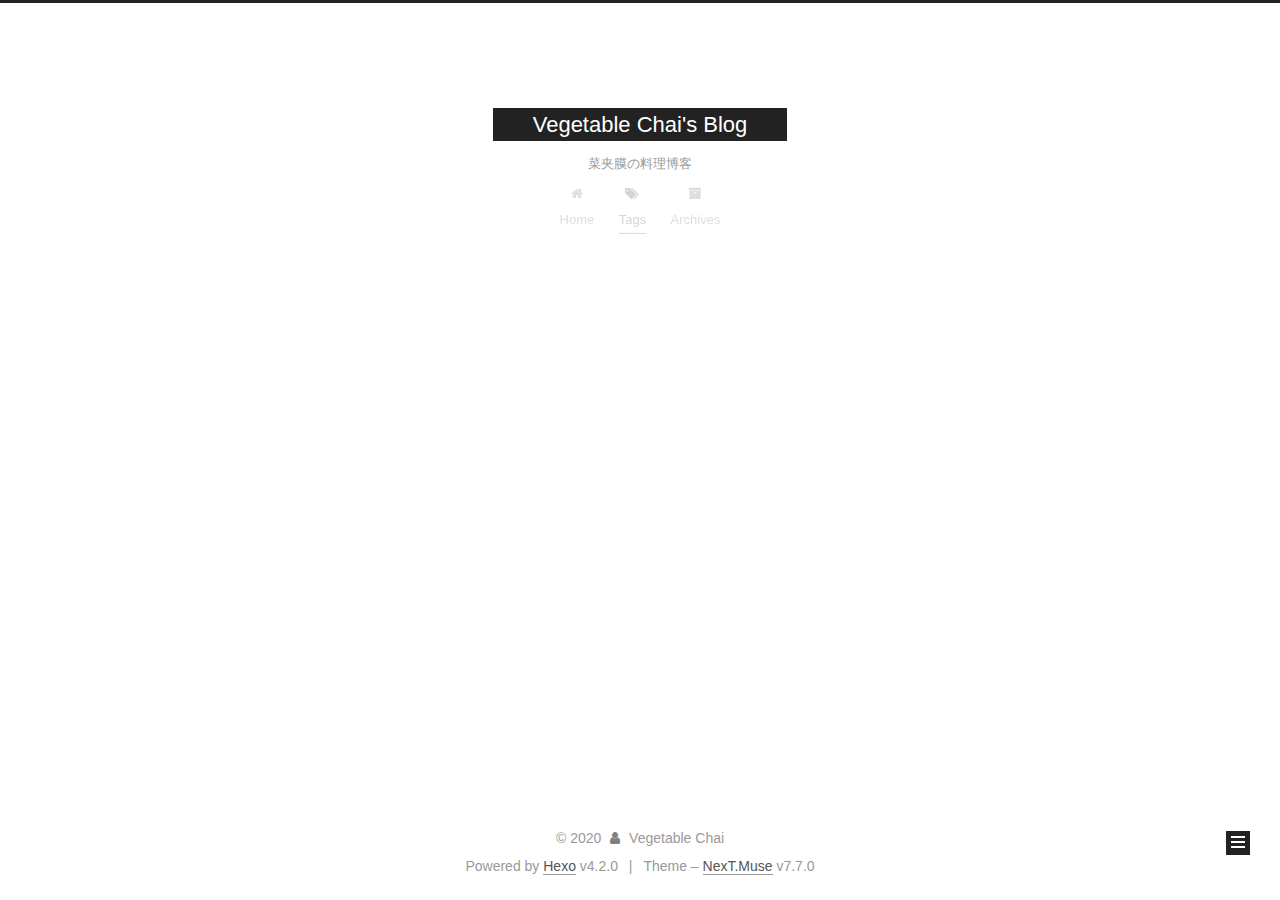
<file: tags/日常/index.html>
<!DOCTYPE html>
<html lang="en">
<head>
  <meta charset="UTF-8">
<meta name="viewport" content="width=device-width, initial-scale=1, maximum-scale=2">
<meta name="theme-color" content="#222">
<meta name="generator" content="Hexo 4.2.0">
  <link rel="apple-touch-icon" sizes="180x180" href="/images/apple-touch-icon-next.png">
  <link rel="icon" type="image/png" sizes="32x32" href="/images/favicon-32x32-next.png">
  <link rel="icon" type="image/png" sizes="16x16" href="/images/favicon-16x16-next.png">
  <link rel="mask-icon" href="/images/logo.svg" color="#222">

<link rel="stylesheet" href="/css/main.css">


<link rel="stylesheet" href="/lib/font-awesome/css/font-awesome.min.css">


<script id="hexo-configurations">
  var NexT = window.NexT || {};
  var CONFIG = {
    hostname: new URL('https://ikenway.net').hostname,
    root: '/',
    scheme: 'Muse',
    version: '7.7.0',
    exturl: false,
    sidebar: {"position":"right","display":"post","padding":18,"offset":12,"onmobile":false},
    copycode: {"enable":false,"show_result":false,"style":null},
    back2top: {"enable":true,"sidebar":false,"scrollpercent":false},
    bookmark: {"enable":false,"color":"#222","save":"auto"},
    fancybox: false,
    mediumzoom: false,
    lazyload: false,
    pangu: false,
    comments: {"style":"tabs","active":null,"storage":true,"lazyload":false,"nav":null},
    algolia: {
      appID: '',
      apiKey: '',
      indexName: '',
      hits: {"per_page":10},
      labels: {"input_placeholder":"Search for Posts","hits_empty":"We didn't find any results for the search: ${query}","hits_stats":"${hits} results found in ${time} ms"}
    },
    localsearch: {"enable":false,"trigger":"auto","top_n_per_article":1,"unescape":false,"preload":false},
    path: '',
    motion: {"enable":true,"async":false,"transition":{"post_block":"fadeIn","post_header":"slideDownIn","post_body":"slideDownIn","coll_header":"slideLeftIn","sidebar":"slideUpIn"}}
  };
</script>

  <meta property="og:type" content="website">
<meta property="og:title" content="Vegetable Chai&#39;s Blog">
<meta property="og:url" content="https://ikenway.net/tags/%E6%97%A5%E5%B8%B8/index.html">
<meta property="og:site_name" content="Vegetable Chai&#39;s Blog">
<meta property="og:locale" content="en_US">
<meta property="article:author" content="Vegetable Chai">
<meta name="twitter:card" content="summary">

<link rel="canonical" href="https://ikenway.net/tags/%E6%97%A5%E5%B8%B8/">


<script id="page-configurations">
  // https://hexo.io/docs/variables.html
  CONFIG.page = {
    sidebar: "",
    isHome: false,
    isPost: false
  };
</script>

  <title>Tag: 日常 | Vegetable Chai's Blog</title>
  






  <noscript>
  <style>
  .use-motion .brand,
  .use-motion .menu-item,
  .sidebar-inner,
  .use-motion .post-block,
  .use-motion .pagination,
  .use-motion .comments,
  .use-motion .post-header,
  .use-motion .post-body,
  .use-motion .collection-header { opacity: initial; }

  .use-motion .site-title,
  .use-motion .site-subtitle {
    opacity: initial;
    top: initial;
  }

  .use-motion .logo-line-before i { left: initial; }
  .use-motion .logo-line-after i { right: initial; }
  </style>
</noscript>

<link rel="alternate" href="/atom.xml" title="Vegetable Chai's Blog" type="application/atom+xml">
</head>

<body itemscope itemtype="http://schema.org/WebPage">
  <div class="container use-motion">
    <div class="headband"></div>

    <header class="header" itemscope itemtype="http://schema.org/WPHeader">
      <div class="header-inner"><div class="site-brand-container">
  <div class="site-meta">

    <div>
      <a href="/" class="brand" rel="start">
        <span class="logo-line-before"><i></i></span>
        <span class="site-title">Vegetable Chai's Blog</span>
        <span class="logo-line-after"><i></i></span>
      </a>
    </div>
        <p class="site-subtitle">菜夹膜の料理博客</p>
  </div>

  <div class="site-nav-toggle">
    <div class="toggle" aria-label="Toggle navigation bar">
      <span class="toggle-line toggle-line-first"></span>
      <span class="toggle-line toggle-line-middle"></span>
      <span class="toggle-line toggle-line-last"></span>
    </div>
  </div>
</div>


<nav class="site-nav">
  
  <ul id="menu" class="menu">
        <li class="menu-item menu-item-home">

    <a href="/" rel="section"><i class="fa fa-fw fa-home"></i>Home</a>

  </li>
        <li class="menu-item menu-item-tags">

    <a href="/tags/" rel="section"><i class="fa fa-fw fa-tags"></i>Tags</a>

  </li>
        <li class="menu-item menu-item-archives">

    <a href="/archives/" rel="section"><i class="fa fa-fw fa-archive"></i>Archives</a>

  </li>
  </ul>

</nav>
</div>
    </header>

    
  <div class="back-to-top">
    <i class="fa fa-arrow-up"></i>
    <span>0%</span>
  </div>


    <main class="main">
      <div class="main-inner">
        <div class="content-wrap">
          

          <div class="content">
            

  
  
  
  <div class="post-block">
    <div class="posts-collapse">
      <div class="collection-title">
        <h1 class="collection-header">日常
          <small>Tag</small>
        </h1>
      </div>

      
    <div class="collection-year">
      <h1 class="collection-header">2020</h1>
    </div>

  <article itemscope itemtype="http://schema.org/Article">
    <header class="post-header">

      <div class="post-meta">
        <time itemprop="dateCreated"
              datetime="2020-01-08T23:31:06+08:00"
              content="2020-01-08">
          01-08
        </time>
      </div>

      <h2 class="post-title">
          <a class="post-title-link" href="/2020/01/08/New-Beginning/" itemprop="url">
            <span itemprop="name">New Beginning</span>
          </a>
      </h2>

    </header>
  </article>

    </div>
  </div>
  
  
  

  



          </div>
          

<script>
  window.addEventListener('tabs:register', () => {
    let activeClass = CONFIG.comments.activeClass;
    if (CONFIG.comments.storage) {
      activeClass = localStorage.getItem('comments_active') || activeClass;
    }
    if (activeClass) {
      let activeTab = document.querySelector(`a[href="#comment-${activeClass}"]`);
      if (activeTab) {
        activeTab.click();
      }
    }
  });
  if (CONFIG.comments.storage) {
    window.addEventListener('tabs:click', event => {
      if (!event.target.matches('.tabs-comment .tab-content .tab-pane')) return;
      let commentClass = event.target.classList[1];
      localStorage.setItem('comments_active', commentClass);
    });
  }
</script>

        </div>
          
  
  <div class="toggle sidebar-toggle">
    <span class="toggle-line toggle-line-first"></span>
    <span class="toggle-line toggle-line-middle"></span>
    <span class="toggle-line toggle-line-last"></span>
  </div>

  <aside class="sidebar">
    <div class="sidebar-inner">

      <ul class="sidebar-nav motion-element">
        <li class="sidebar-nav-toc">
          Table of Contents
        </li>
        <li class="sidebar-nav-overview">
          Overview
        </li>
      </ul>

      <!--noindex-->
      <div class="post-toc-wrap sidebar-panel">
      </div>
      <!--/noindex-->

      <div class="site-overview-wrap sidebar-panel">
        <div class="site-author motion-element" itemprop="author" itemscope itemtype="http://schema.org/Person">
    <img class="site-author-image" itemprop="image" alt="Vegetable Chai"
      src="/images/avatar.jpg">
  <p class="site-author-name" itemprop="name">Vegetable Chai</p>
  <div class="site-description" itemprop="description"></div>
</div>
<div class="site-state-wrap motion-element">
  <nav class="site-state">
      <div class="site-state-item site-state-posts">
          <a href="/archives/">
        
          <span class="site-state-item-count">2</span>
          <span class="site-state-item-name">posts</span>
        </a>
      </div>
      <div class="site-state-item site-state-tags">
            <a href="/tags/">
          
        <span class="site-state-item-count">1</span>
        <span class="site-state-item-name">tags</span></a>
      </div>
  </nav>
</div>
  <div class="links-of-author motion-element">
      <span class="links-of-author-item">
        <a href="https://github.com/MasterKenway" title="GitHub → https:&#x2F;&#x2F;github.com&#x2F;MasterKenway" rel="noopener" target="_blank"><i class="fa fa-fw fa-github"></i>GitHub</a>
      </span>
  </div>



      </div>

    </div>
  </aside>
  <div id="sidebar-dimmer"></div>


      </div>
    </main>

    <footer class="footer">
      <div class="footer-inner">
        

<div class="copyright">
  
  &copy; 
  <span itemprop="copyrightYear">2020</span>
  <span class="with-love">
    <i class="fa fa-user"></i>
  </span>
  <span class="author" itemprop="copyrightHolder">Vegetable Chai</span>
</div>
  <div class="powered-by">Powered by <a href="https://hexo.io/" class="theme-link" rel="noopener" target="_blank">Hexo</a> v4.2.0
  </div>
  <span class="post-meta-divider">|</span>
  <div class="theme-info">Theme – <a href="https://muse.theme-next.org/" class="theme-link" rel="noopener" target="_blank">NexT.Muse</a> v7.7.0
  </div>

        








      </div>
    </footer>
  </div>

  
  <script src="/lib/anime.min.js"></script>
  <script src="/lib/velocity/velocity.min.js"></script>
  <script src="/lib/velocity/velocity.ui.min.js"></script>

<script src="/js/utils.js"></script>

<script src="/js/motion.js"></script>


<script src="/js/schemes/muse.js"></script>


<script src="/js/next-boot.js"></script>




  















  

  

</body>
</html>
</file>
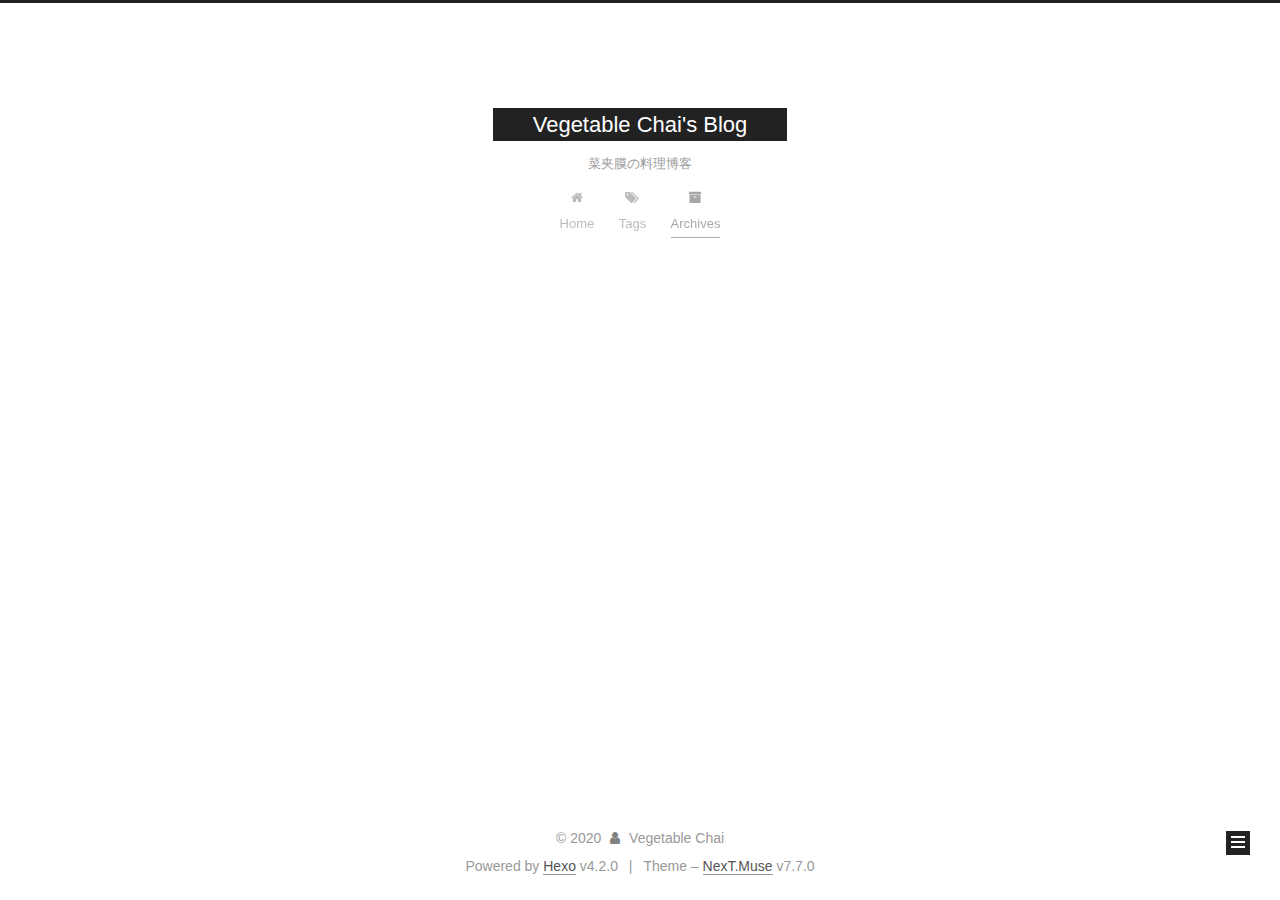
<file: archives/2020/01/index.html>
<!DOCTYPE html>
<html lang="en">
<head>
  <meta charset="UTF-8">
<meta name="viewport" content="width=device-width, initial-scale=1, maximum-scale=2">
<meta name="theme-color" content="#222">
<meta name="generator" content="Hexo 4.2.0">
  <link rel="apple-touch-icon" sizes="180x180" href="/images/apple-touch-icon-next.png">
  <link rel="icon" type="image/png" sizes="32x32" href="/images/favicon-32x32-next.png">
  <link rel="icon" type="image/png" sizes="16x16" href="/images/favicon-16x16-next.png">
  <link rel="mask-icon" href="/images/logo.svg" color="#222">

<link rel="stylesheet" href="/css/main.css">


<link rel="stylesheet" href="/lib/font-awesome/css/font-awesome.min.css">


<script id="hexo-configurations">
  var NexT = window.NexT || {};
  var CONFIG = {
    hostname: new URL('https://ikenway.net').hostname,
    root: '/',
    scheme: 'Muse',
    version: '7.7.0',
    exturl: false,
    sidebar: {"position":"right","display":"post","padding":18,"offset":12,"onmobile":false},
    copycode: {"enable":false,"show_result":false,"style":null},
    back2top: {"enable":true,"sidebar":false,"scrollpercent":false},
    bookmark: {"enable":false,"color":"#222","save":"auto"},
    fancybox: false,
    mediumzoom: false,
    lazyload: false,
    pangu: false,
    comments: {"style":"tabs","active":null,"storage":true,"lazyload":false,"nav":null},
    algolia: {
      appID: '',
      apiKey: '',
      indexName: '',
      hits: {"per_page":10},
      labels: {"input_placeholder":"Search for Posts","hits_empty":"We didn't find any results for the search: ${query}","hits_stats":"${hits} results found in ${time} ms"}
    },
    localsearch: {"enable":false,"trigger":"auto","top_n_per_article":1,"unescape":false,"preload":false},
    path: '',
    motion: {"enable":true,"async":false,"transition":{"post_block":"fadeIn","post_header":"slideDownIn","post_body":"slideDownIn","coll_header":"slideLeftIn","sidebar":"slideUpIn"}}
  };
</script>

  <meta property="og:type" content="website">
<meta property="og:title" content="Vegetable Chai&#39;s Blog">
<meta property="og:url" content="https://ikenway.net/archives/2020/01/index.html">
<meta property="og:site_name" content="Vegetable Chai&#39;s Blog">
<meta property="og:locale" content="en_US">
<meta property="article:author" content="Vegetable Chai">
<meta name="twitter:card" content="summary">

<link rel="canonical" href="https://ikenway.net/archives/2020/01/">


<script id="page-configurations">
  // https://hexo.io/docs/variables.html
  CONFIG.page = {
    sidebar: "",
    isHome: false,
    isPost: false
  };
</script>

  <title>Archive | Vegetable Chai's Blog</title>
  






  <noscript>
  <style>
  .use-motion .brand,
  .use-motion .menu-item,
  .sidebar-inner,
  .use-motion .post-block,
  .use-motion .pagination,
  .use-motion .comments,
  .use-motion .post-header,
  .use-motion .post-body,
  .use-motion .collection-header { opacity: initial; }

  .use-motion .site-title,
  .use-motion .site-subtitle {
    opacity: initial;
    top: initial;
  }

  .use-motion .logo-line-before i { left: initial; }
  .use-motion .logo-line-after i { right: initial; }
  </style>
</noscript>

<link rel="alternate" href="/atom.xml" title="Vegetable Chai's Blog" type="application/atom+xml">
</head>

<body itemscope itemtype="http://schema.org/WebPage">
  <div class="container use-motion">
    <div class="headband"></div>

    <header class="header" itemscope itemtype="http://schema.org/WPHeader">
      <div class="header-inner"><div class="site-brand-container">
  <div class="site-meta">

    <div>
      <a href="/" class="brand" rel="start">
        <span class="logo-line-before"><i></i></span>
        <span class="site-title">Vegetable Chai's Blog</span>
        <span class="logo-line-after"><i></i></span>
      </a>
    </div>
        <p class="site-subtitle">菜夹膜の料理博客</p>
  </div>

  <div class="site-nav-toggle">
    <div class="toggle" aria-label="Toggle navigation bar">
      <span class="toggle-line toggle-line-first"></span>
      <span class="toggle-line toggle-line-middle"></span>
      <span class="toggle-line toggle-line-last"></span>
    </div>
  </div>
</div>


<nav class="site-nav">
  
  <ul id="menu" class="menu">
        <li class="menu-item menu-item-home">

    <a href="/" rel="section"><i class="fa fa-fw fa-home"></i>Home</a>

  </li>
        <li class="menu-item menu-item-tags">

    <a href="/tags/" rel="section"><i class="fa fa-fw fa-tags"></i>Tags</a>

  </li>
        <li class="menu-item menu-item-archives">

    <a href="/archives/" rel="section"><i class="fa fa-fw fa-archive"></i>Archives</a>

  </li>
  </ul>

</nav>
</div>
    </header>

    
  <div class="back-to-top">
    <i class="fa fa-arrow-up"></i>
    <span>0%</span>
  </div>


    <main class="main">
      <div class="main-inner">
        <div class="content-wrap">
          

          <div class="content">
            

  
  
  
  <div class="post-block">
    <div class="posts-collapse">
      <div class="collection-title">
        <span class="collection-header">Um..! 2 posts in total. Keep on posting.</span>
      </div>

      
    <div class="collection-year">
      <h1 class="collection-header">2020</h1>
    </div>

  <article itemscope itemtype="http://schema.org/Article">
    <header class="post-header">

      <div class="post-meta">
        <time itemprop="dateCreated"
              datetime="2020-01-08T23:31:06+08:00"
              content="2020-01-08">
          01-08
        </time>
      </div>

      <h2 class="post-title">
          <a class="post-title-link" href="/2020/01/08/New-Beginning/" itemprop="url">
            <span itemprop="name">New Beginning</span>
          </a>
      </h2>

    </header>
  </article>

  <article itemscope itemtype="http://schema.org/Article">
    <header class="post-header">

      <div class="post-meta">
        <time itemprop="dateCreated"
              datetime="2020-01-04T18:56:49+08:00"
              content="2020-01-04">
          01-04
        </time>
      </div>

      <h2 class="post-title">
          <a class="post-title-link" href="/2020/01/04/hello-world/" itemprop="url">
            <span itemprop="name">Hello World</span>
          </a>
      </h2>

    </header>
  </article>


    </div>
  </div>
  
  
  

  



          </div>
          

<script>
  window.addEventListener('tabs:register', () => {
    let activeClass = CONFIG.comments.activeClass;
    if (CONFIG.comments.storage) {
      activeClass = localStorage.getItem('comments_active') || activeClass;
    }
    if (activeClass) {
      let activeTab = document.querySelector(`a[href="#comment-${activeClass}"]`);
      if (activeTab) {
        activeTab.click();
      }
    }
  });
  if (CONFIG.comments.storage) {
    window.addEventListener('tabs:click', event => {
      if (!event.target.matches('.tabs-comment .tab-content .tab-pane')) return;
      let commentClass = event.target.classList[1];
      localStorage.setItem('comments_active', commentClass);
    });
  }
</script>

        </div>
          
  
  <div class="toggle sidebar-toggle">
    <span class="toggle-line toggle-line-first"></span>
    <span class="toggle-line toggle-line-middle"></span>
    <span class="toggle-line toggle-line-last"></span>
  </div>

  <aside class="sidebar">
    <div class="sidebar-inner">

      <ul class="sidebar-nav motion-element">
        <li class="sidebar-nav-toc">
          Table of Contents
        </li>
        <li class="sidebar-nav-overview">
          Overview
        </li>
      </ul>

      <!--noindex-->
      <div class="post-toc-wrap sidebar-panel">
      </div>
      <!--/noindex-->

      <div class="site-overview-wrap sidebar-panel">
        <div class="site-author motion-element" itemprop="author" itemscope itemtype="http://schema.org/Person">
    <img class="site-author-image" itemprop="image" alt="Vegetable Chai"
      src="/images/avatar.jpg">
  <p class="site-author-name" itemprop="name">Vegetable Chai</p>
  <div class="site-description" itemprop="description"></div>
</div>
<div class="site-state-wrap motion-element">
  <nav class="site-state">
      <div class="site-state-item site-state-posts">
          <a href="/archives/">
        
          <span class="site-state-item-count">2</span>
          <span class="site-state-item-name">posts</span>
        </a>
      </div>
      <div class="site-state-item site-state-tags">
            <a href="/tags/">
          
        <span class="site-state-item-count">1</span>
        <span class="site-state-item-name">tags</span></a>
      </div>
  </nav>
</div>
  <div class="links-of-author motion-element">
      <span class="links-of-author-item">
        <a href="https://github.com/MasterKenway" title="GitHub → https:&#x2F;&#x2F;github.com&#x2F;MasterKenway" rel="noopener" target="_blank"><i class="fa fa-fw fa-github"></i>GitHub</a>
      </span>
  </div>



      </div>

    </div>
  </aside>
  <div id="sidebar-dimmer"></div>


      </div>
    </main>

    <footer class="footer">
      <div class="footer-inner">
        

<div class="copyright">
  
  &copy; 
  <span itemprop="copyrightYear">2020</span>
  <span class="with-love">
    <i class="fa fa-user"></i>
  </span>
  <span class="author" itemprop="copyrightHolder">Vegetable Chai</span>
</div>
  <div class="powered-by">Powered by <a href="https://hexo.io/" class="theme-link" rel="noopener" target="_blank">Hexo</a> v4.2.0
  </div>
  <span class="post-meta-divider">|</span>
  <div class="theme-info">Theme – <a href="https://muse.theme-next.org/" class="theme-link" rel="noopener" target="_blank">NexT.Muse</a> v7.7.0
  </div>

        








      </div>
    </footer>
  </div>

  
  <script src="/lib/anime.min.js"></script>
  <script src="/lib/velocity/velocity.min.js"></script>
  <script src="/lib/velocity/velocity.ui.min.js"></script>

<script src="/js/utils.js"></script>

<script src="/js/motion.js"></script>


<script src="/js/schemes/muse.js"></script>


<script src="/js/next-boot.js"></script>




  















  

  

</body>
</html>
</file>
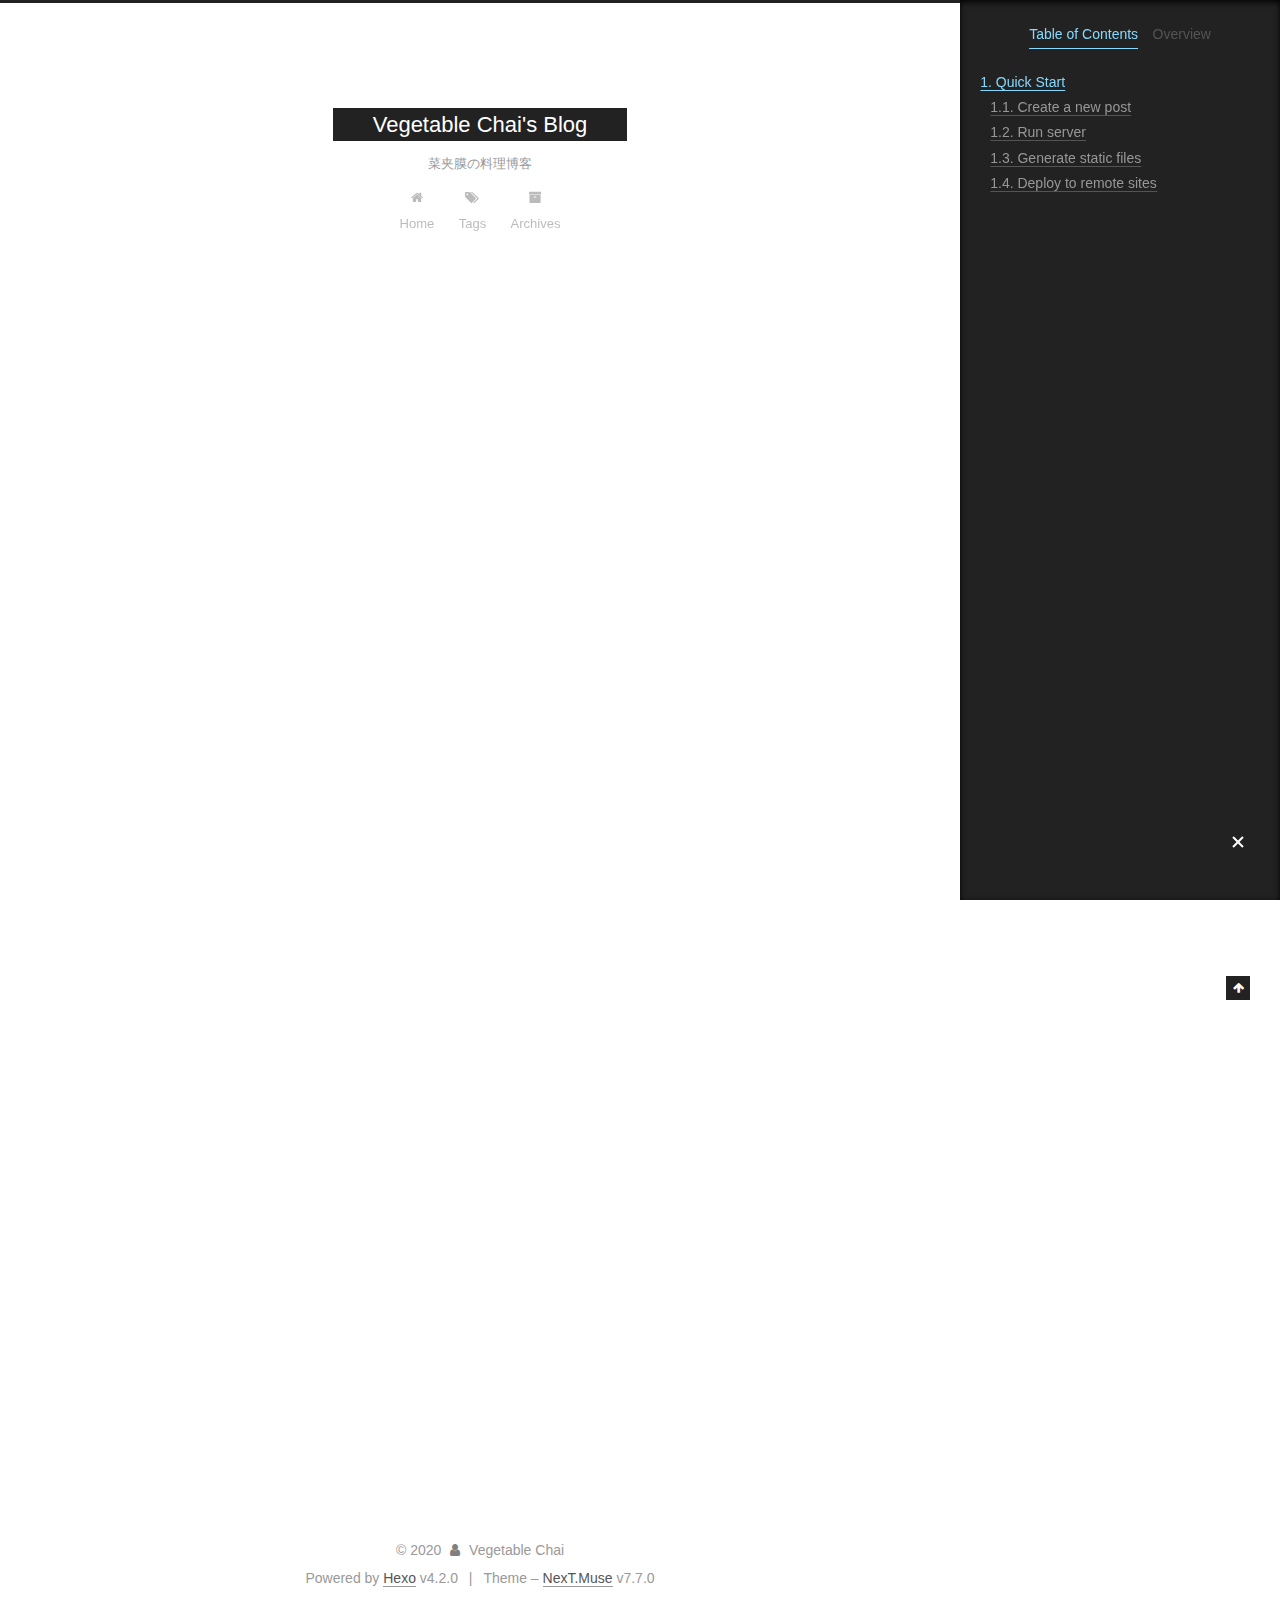
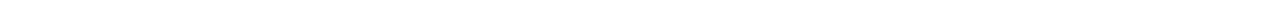
<file: 2020/01/04/hello-world/index.html>
<!DOCTYPE html>
<html lang="en">
<head>
  <meta charset="UTF-8">
<meta name="viewport" content="width=device-width, initial-scale=1, maximum-scale=2">
<meta name="theme-color" content="#222">
<meta name="generator" content="Hexo 4.2.0">
  <link rel="apple-touch-icon" sizes="180x180" href="/images/apple-touch-icon-next.png">
  <link rel="icon" type="image/png" sizes="32x32" href="/images/favicon-32x32-next.png">
  <link rel="icon" type="image/png" sizes="16x16" href="/images/favicon-16x16-next.png">
  <link rel="mask-icon" href="/images/logo.svg" color="#222">

<link rel="stylesheet" href="/css/main.css">


<link rel="stylesheet" href="/lib/font-awesome/css/font-awesome.min.css">


<script id="hexo-configurations">
  var NexT = window.NexT || {};
  var CONFIG = {
    hostname: new URL('https://ikenway.net').hostname,
    root: '/',
    scheme: 'Muse',
    version: '7.7.0',
    exturl: false,
    sidebar: {"position":"right","display":"post","padding":18,"offset":12,"onmobile":false},
    copycode: {"enable":false,"show_result":false,"style":null},
    back2top: {"enable":true,"sidebar":false,"scrollpercent":false},
    bookmark: {"enable":false,"color":"#222","save":"auto"},
    fancybox: false,
    mediumzoom: false,
    lazyload: false,
    pangu: false,
    comments: {"style":"tabs","active":null,"storage":true,"lazyload":false,"nav":null},
    algolia: {
      appID: '',
      apiKey: '',
      indexName: '',
      hits: {"per_page":10},
      labels: {"input_placeholder":"Search for Posts","hits_empty":"We didn't find any results for the search: ${query}","hits_stats":"${hits} results found in ${time} ms"}
    },
    localsearch: {"enable":false,"trigger":"auto","top_n_per_article":1,"unescape":false,"preload":false},
    path: '',
    motion: {"enable":true,"async":false,"transition":{"post_block":"fadeIn","post_header":"slideDownIn","post_body":"slideDownIn","coll_header":"slideLeftIn","sidebar":"slideUpIn"}}
  };
</script>

  <meta name="description" content="Welcome to Hexo! This is your very first post. Check documentation for more info. If you get any problems when using Hexo, you can find the answer in troubleshooting or you can ask me on GitHub. Quick">
<meta property="og:type" content="article">
<meta property="og:title" content="Hello World">
<meta property="og:url" content="https://ikenway.net/2020/01/04/hello-world/index.html">
<meta property="og:site_name" content="Vegetable Chai&#39;s Blog">
<meta property="og:description" content="Welcome to Hexo! This is your very first post. Check documentation for more info. If you get any problems when using Hexo, you can find the answer in troubleshooting or you can ask me on GitHub. Quick">
<meta property="og:locale" content="en_US">
<meta property="article:published_time" content="2020-01-04T10:56:49.126Z">
<meta property="article:modified_time" content="2020-01-04T10:56:49.126Z">
<meta property="article:author" content="Vegetable Chai">
<meta name="twitter:card" content="summary">

<link rel="canonical" href="https://ikenway.net/2020/01/04/hello-world/">


<script id="page-configurations">
  // https://hexo.io/docs/variables.html
  CONFIG.page = {
    sidebar: "",
    isHome: false,
    isPost: true
  };
</script>

  <title>Hello World | Vegetable Chai's Blog</title>
  






  <noscript>
  <style>
  .use-motion .brand,
  .use-motion .menu-item,
  .sidebar-inner,
  .use-motion .post-block,
  .use-motion .pagination,
  .use-motion .comments,
  .use-motion .post-header,
  .use-motion .post-body,
  .use-motion .collection-header { opacity: initial; }

  .use-motion .site-title,
  .use-motion .site-subtitle {
    opacity: initial;
    top: initial;
  }

  .use-motion .logo-line-before i { left: initial; }
  .use-motion .logo-line-after i { right: initial; }
  </style>
</noscript>

<link rel="alternate" href="/atom.xml" title="Vegetable Chai's Blog" type="application/atom+xml">
</head>

<body itemscope itemtype="http://schema.org/WebPage">
  <div class="container use-motion">
    <div class="headband"></div>

    <header class="header" itemscope itemtype="http://schema.org/WPHeader">
      <div class="header-inner"><div class="site-brand-container">
  <div class="site-meta">

    <div>
      <a href="/" class="brand" rel="start">
        <span class="logo-line-before"><i></i></span>
        <span class="site-title">Vegetable Chai's Blog</span>
        <span class="logo-line-after"><i></i></span>
      </a>
    </div>
        <p class="site-subtitle">菜夹膜の料理博客</p>
  </div>

  <div class="site-nav-toggle">
    <div class="toggle" aria-label="Toggle navigation bar">
      <span class="toggle-line toggle-line-first"></span>
      <span class="toggle-line toggle-line-middle"></span>
      <span class="toggle-line toggle-line-last"></span>
    </div>
  </div>
</div>


<nav class="site-nav">
  
  <ul id="menu" class="menu">
        <li class="menu-item menu-item-home">

    <a href="/" rel="section"><i class="fa fa-fw fa-home"></i>Home</a>

  </li>
        <li class="menu-item menu-item-tags">

    <a href="/tags/" rel="section"><i class="fa fa-fw fa-tags"></i>Tags</a>

  </li>
        <li class="menu-item menu-item-archives">

    <a href="/archives/" rel="section"><i class="fa fa-fw fa-archive"></i>Archives</a>

  </li>
  </ul>

</nav>
</div>
    </header>

    
  <div class="back-to-top">
    <i class="fa fa-arrow-up"></i>
    <span>0%</span>
  </div>


    <main class="main">
      <div class="main-inner">
        <div class="content-wrap">
          

          <div class="content">
            

  <div class="posts-expand">
      
  
  
  <article itemscope itemtype="http://schema.org/Article" class="post-block " lang="en">
    <link itemprop="mainEntityOfPage" href="https://ikenway.net/2020/01/04/hello-world/">

    <span hidden itemprop="author" itemscope itemtype="http://schema.org/Person">
      <meta itemprop="image" content="/images/avatar.jpg">
      <meta itemprop="name" content="Vegetable Chai">
      <meta itemprop="description" content="">
    </span>

    <span hidden itemprop="publisher" itemscope itemtype="http://schema.org/Organization">
      <meta itemprop="name" content="Vegetable Chai's Blog">
    </span>
      <header class="post-header">
        <h1 class="post-title" itemprop="name headline">
          Hello World
        </h1>

        <div class="post-meta">
            <span class="post-meta-item">
              <span class="post-meta-item-icon">
                <i class="fa fa-calendar-o"></i>
              </span>
              <span class="post-meta-item-text">Posted on</span>

              <time title="Created: 2020-01-04 18:56:49" itemprop="dateCreated datePublished" datetime="2020-01-04T18:56:49+08:00">2020-01-04</time>
            </span>

          

        </div>
      </header>

    
    
    
    <div class="post-body" itemprop="articleBody">

      
        <p>Welcome to <a href="https://hexo.io/" target="_blank" rel="noopener">Hexo</a>! This is your very first post. Check <a href="https://hexo.io/docs/" target="_blank" rel="noopener">documentation</a> for more info. If you get any problems when using Hexo, you can find the answer in <a href="https://hexo.io/docs/troubleshooting.html" target="_blank" rel="noopener">troubleshooting</a> or you can ask me on <a href="https://github.com/hexojs/hexo/issues" target="_blank" rel="noopener">GitHub</a>.</p>
<h2 id="Quick-Start"><a href="#Quick-Start" class="headerlink" title="Quick Start"></a>Quick Start</h2><h3 id="Create-a-new-post"><a href="#Create-a-new-post" class="headerlink" title="Create a new post"></a>Create a new post</h3><figure class="highlight bash"><table><tr><td class="gutter"><pre><span class="line">1</span><br></pre></td><td class="code"><pre><span class="line">$ hexo new <span class="string">"My New Post"</span></span><br></pre></td></tr></table></figure>

<p>More info: <a href="https://hexo.io/docs/writing.html" target="_blank" rel="noopener">Writing</a></p>
<h3 id="Run-server"><a href="#Run-server" class="headerlink" title="Run server"></a>Run server</h3><figure class="highlight bash"><table><tr><td class="gutter"><pre><span class="line">1</span><br></pre></td><td class="code"><pre><span class="line">$ hexo server</span><br></pre></td></tr></table></figure>

<p>More info: <a href="https://hexo.io/docs/server.html" target="_blank" rel="noopener">Server</a></p>
<h3 id="Generate-static-files"><a href="#Generate-static-files" class="headerlink" title="Generate static files"></a>Generate static files</h3><figure class="highlight bash"><table><tr><td class="gutter"><pre><span class="line">1</span><br></pre></td><td class="code"><pre><span class="line">$ hexo generate</span><br></pre></td></tr></table></figure>

<p>More info: <a href="https://hexo.io/docs/generating.html" target="_blank" rel="noopener">Generating</a></p>
<h3 id="Deploy-to-remote-sites"><a href="#Deploy-to-remote-sites" class="headerlink" title="Deploy to remote sites"></a>Deploy to remote sites</h3><figure class="highlight bash"><table><tr><td class="gutter"><pre><span class="line">1</span><br></pre></td><td class="code"><pre><span class="line">$ hexo deploy</span><br></pre></td></tr></table></figure>

<p>More info: <a href="https://hexo.io/docs/one-command-deployment.html" target="_blank" rel="noopener">Deployment</a></p>

    </div>

    
    
    

      <footer class="post-footer">

        


        
    <div class="post-nav">
      <div class="post-nav-item"></div>
      <div class="post-nav-item">
    <a href="/2020/01/08/New-Beginning/" rel="next" title="New Beginning">
      New Beginning <i class="fa fa-chevron-right"></i>
    </a></div>
    </div>
      </footer>
    
  </article>
  
  
  

  </div>


          </div>
          

<script>
  window.addEventListener('tabs:register', () => {
    let activeClass = CONFIG.comments.activeClass;
    if (CONFIG.comments.storage) {
      activeClass = localStorage.getItem('comments_active') || activeClass;
    }
    if (activeClass) {
      let activeTab = document.querySelector(`a[href="#comment-${activeClass}"]`);
      if (activeTab) {
        activeTab.click();
      }
    }
  });
  if (CONFIG.comments.storage) {
    window.addEventListener('tabs:click', event => {
      if (!event.target.matches('.tabs-comment .tab-content .tab-pane')) return;
      let commentClass = event.target.classList[1];
      localStorage.setItem('comments_active', commentClass);
    });
  }
</script>

        </div>
          
  
  <div class="toggle sidebar-toggle">
    <span class="toggle-line toggle-line-first"></span>
    <span class="toggle-line toggle-line-middle"></span>
    <span class="toggle-line toggle-line-last"></span>
  </div>

  <aside class="sidebar">
    <div class="sidebar-inner">

      <ul class="sidebar-nav motion-element">
        <li class="sidebar-nav-toc">
          Table of Contents
        </li>
        <li class="sidebar-nav-overview">
          Overview
        </li>
      </ul>

      <!--noindex-->
      <div class="post-toc-wrap sidebar-panel">
          <div class="post-toc motion-element"><ol class="nav"><li class="nav-item nav-level-2"><a class="nav-link" href="#Quick-Start"><span class="nav-number">1.</span> <span class="nav-text">Quick Start</span></a><ol class="nav-child"><li class="nav-item nav-level-3"><a class="nav-link" href="#Create-a-new-post"><span class="nav-number">1.1.</span> <span class="nav-text">Create a new post</span></a></li><li class="nav-item nav-level-3"><a class="nav-link" href="#Run-server"><span class="nav-number">1.2.</span> <span class="nav-text">Run server</span></a></li><li class="nav-item nav-level-3"><a class="nav-link" href="#Generate-static-files"><span class="nav-number">1.3.</span> <span class="nav-text">Generate static files</span></a></li><li class="nav-item nav-level-3"><a class="nav-link" href="#Deploy-to-remote-sites"><span class="nav-number">1.4.</span> <span class="nav-text">Deploy to remote sites</span></a></li></ol></li></ol></div>
      </div>
      <!--/noindex-->

      <div class="site-overview-wrap sidebar-panel">
        <div class="site-author motion-element" itemprop="author" itemscope itemtype="http://schema.org/Person">
    <img class="site-author-image" itemprop="image" alt="Vegetable Chai"
      src="/images/avatar.jpg">
  <p class="site-author-name" itemprop="name">Vegetable Chai</p>
  <div class="site-description" itemprop="description"></div>
</div>
<div class="site-state-wrap motion-element">
  <nav class="site-state">
      <div class="site-state-item site-state-posts">
          <a href="/archives/">
        
          <span class="site-state-item-count">2</span>
          <span class="site-state-item-name">posts</span>
        </a>
      </div>
      <div class="site-state-item site-state-tags">
            <a href="/tags/">
          
        <span class="site-state-item-count">1</span>
        <span class="site-state-item-name">tags</span></a>
      </div>
  </nav>
</div>
  <div class="links-of-author motion-element">
      <span class="links-of-author-item">
        <a href="https://github.com/MasterKenway" title="GitHub → https:&#x2F;&#x2F;github.com&#x2F;MasterKenway" rel="noopener" target="_blank"><i class="fa fa-fw fa-github"></i>GitHub</a>
      </span>
  </div>



      </div>

    </div>
  </aside>
  <div id="sidebar-dimmer"></div>


      </div>
    </main>

    <footer class="footer">
      <div class="footer-inner">
        

<div class="copyright">
  
  &copy; 
  <span itemprop="copyrightYear">2020</span>
  <span class="with-love">
    <i class="fa fa-user"></i>
  </span>
  <span class="author" itemprop="copyrightHolder">Vegetable Chai</span>
</div>
  <div class="powered-by">Powered by <a href="https://hexo.io/" class="theme-link" rel="noopener" target="_blank">Hexo</a> v4.2.0
  </div>
  <span class="post-meta-divider">|</span>
  <div class="theme-info">Theme – <a href="https://muse.theme-next.org/" class="theme-link" rel="noopener" target="_blank">NexT.Muse</a> v7.7.0
  </div>

        








      </div>
    </footer>
  </div>

  
  <script src="/lib/anime.min.js"></script>
  <script src="/lib/velocity/velocity.min.js"></script>
  <script src="/lib/velocity/velocity.ui.min.js"></script>

<script src="/js/utils.js"></script>

<script src="/js/motion.js"></script>


<script src="/js/schemes/muse.js"></script>


<script src="/js/next-boot.js"></script>




  















  

  

</body>
</html>
</file>
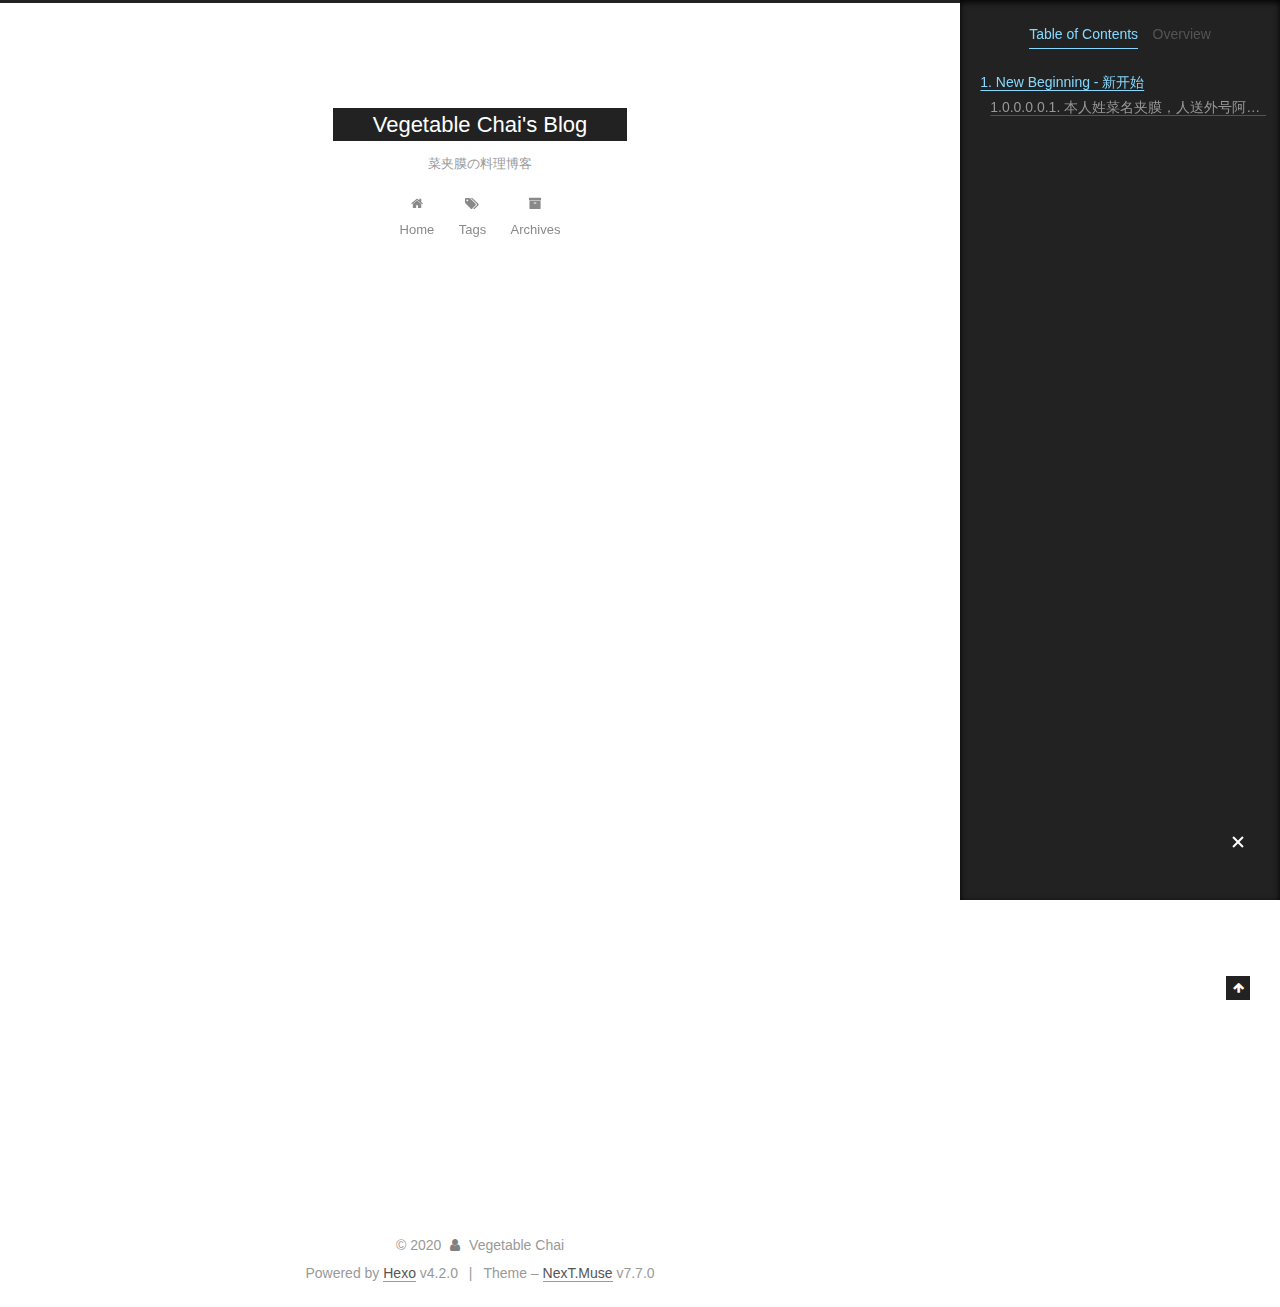
<file: 2020/01/08/New-Beginning/index.html>
<!DOCTYPE html>
<html lang="en">
<head>
  <meta charset="UTF-8">
<meta name="viewport" content="width=device-width, initial-scale=1, maximum-scale=2">
<meta name="theme-color" content="#222">
<meta name="generator" content="Hexo 4.2.0">
  <link rel="apple-touch-icon" sizes="180x180" href="/images/apple-touch-icon-next.png">
  <link rel="icon" type="image/png" sizes="32x32" href="/images/favicon-32x32-next.png">
  <link rel="icon" type="image/png" sizes="16x16" href="/images/favicon-16x16-next.png">
  <link rel="mask-icon" href="/images/logo.svg" color="#222">

<link rel="stylesheet" href="/css/main.css">


<link rel="stylesheet" href="/lib/font-awesome/css/font-awesome.min.css">


<script id="hexo-configurations">
  var NexT = window.NexT || {};
  var CONFIG = {
    hostname: new URL('https://ikenway.net').hostname,
    root: '/',
    scheme: 'Muse',
    version: '7.7.0',
    exturl: false,
    sidebar: {"position":"right","display":"post","padding":18,"offset":12,"onmobile":false},
    copycode: {"enable":false,"show_result":false,"style":null},
    back2top: {"enable":true,"sidebar":false,"scrollpercent":false},
    bookmark: {"enable":false,"color":"#222","save":"auto"},
    fancybox: false,
    mediumzoom: false,
    lazyload: false,
    pangu: false,
    comments: {"style":"tabs","active":null,"storage":true,"lazyload":false,"nav":null},
    algolia: {
      appID: '',
      apiKey: '',
      indexName: '',
      hits: {"per_page":10},
      labels: {"input_placeholder":"Search for Posts","hits_empty":"We didn't find any results for the search: ${query}","hits_stats":"${hits} results found in ${time} ms"}
    },
    localsearch: {"enable":false,"trigger":"auto","top_n_per_article":1,"unescape":false,"preload":false},
    path: '',
    motion: {"enable":true,"async":false,"transition":{"post_block":"fadeIn","post_header":"slideDownIn","post_body":"slideDownIn","coll_header":"slideLeftIn","sidebar":"slideUpIn"}}
  };
</script>

  <meta name="description" content="New Beginning - 新开始本人姓菜名夹膜，人送外号阿膜，是个鸽子（不是），在读弱鸡大二学生，性感二次元在线呐呐呐第一次有了能写的博客，有了能写一辈子文章的博客，两件快乐事情重合在一起。而这两份快乐，又给我带来更多的快乐。得到的，本该是像梦境一般幸福的时间……但是，为什么，会变成这样呢…… 其实之前是搭过几次博客的，但是由于各种各样的原因（比如懒）全都不了了之，即使买了域名也没有激起我撸">
<meta property="og:type" content="article">
<meta property="og:title" content="New Beginning">
<meta property="og:url" content="https://ikenway.net/2020/01/08/New-Beginning/index.html">
<meta property="og:site_name" content="Vegetable Chai&#39;s Blog">
<meta property="og:description" content="New Beginning - 新开始本人姓菜名夹膜，人送外号阿膜，是个鸽子（不是），在读弱鸡大二学生，性感二次元在线呐呐呐第一次有了能写的博客，有了能写一辈子文章的博客，两件快乐事情重合在一起。而这两份快乐，又给我带来更多的快乐。得到的，本该是像梦境一般幸福的时间……但是，为什么，会变成这样呢…… 其实之前是搭过几次博客的，但是由于各种各样的原因（比如懒）全都不了了之，即使买了域名也没有激起我撸">
<meta property="og:locale" content="en_US">
<meta property="article:published_time" content="2020-01-08T15:31:06.000Z">
<meta property="article:modified_time" content="2020-01-08T15:51:51.154Z">
<meta property="article:author" content="Vegetable Chai">
<meta property="article:tag" content="日常">
<meta name="twitter:card" content="summary">

<link rel="canonical" href="https://ikenway.net/2020/01/08/New-Beginning/">


<script id="page-configurations">
  // https://hexo.io/docs/variables.html
  CONFIG.page = {
    sidebar: "",
    isHome: false,
    isPost: true
  };
</script>

  <title>New Beginning | Vegetable Chai's Blog</title>
  






  <noscript>
  <style>
  .use-motion .brand,
  .use-motion .menu-item,
  .sidebar-inner,
  .use-motion .post-block,
  .use-motion .pagination,
  .use-motion .comments,
  .use-motion .post-header,
  .use-motion .post-body,
  .use-motion .collection-header { opacity: initial; }

  .use-motion .site-title,
  .use-motion .site-subtitle {
    opacity: initial;
    top: initial;
  }

  .use-motion .logo-line-before i { left: initial; }
  .use-motion .logo-line-after i { right: initial; }
  </style>
</noscript>

<link rel="alternate" href="/atom.xml" title="Vegetable Chai's Blog" type="application/atom+xml">
</head>

<body itemscope itemtype="http://schema.org/WebPage">
  <div class="container use-motion">
    <div class="headband"></div>

    <header class="header" itemscope itemtype="http://schema.org/WPHeader">
      <div class="header-inner"><div class="site-brand-container">
  <div class="site-meta">

    <div>
      <a href="/" class="brand" rel="start">
        <span class="logo-line-before"><i></i></span>
        <span class="site-title">Vegetable Chai's Blog</span>
        <span class="logo-line-after"><i></i></span>
      </a>
    </div>
        <p class="site-subtitle">菜夹膜の料理博客</p>
  </div>

  <div class="site-nav-toggle">
    <div class="toggle" aria-label="Toggle navigation bar">
      <span class="toggle-line toggle-line-first"></span>
      <span class="toggle-line toggle-line-middle"></span>
      <span class="toggle-line toggle-line-last"></span>
    </div>
  </div>
</div>


<nav class="site-nav">
  
  <ul id="menu" class="menu">
        <li class="menu-item menu-item-home">

    <a href="/" rel="section"><i class="fa fa-fw fa-home"></i>Home</a>

  </li>
        <li class="menu-item menu-item-tags">

    <a href="/tags/" rel="section"><i class="fa fa-fw fa-tags"></i>Tags</a>

  </li>
        <li class="menu-item menu-item-archives">

    <a href="/archives/" rel="section"><i class="fa fa-fw fa-archive"></i>Archives</a>

  </li>
  </ul>

</nav>
</div>
    </header>

    
  <div class="back-to-top">
    <i class="fa fa-arrow-up"></i>
    <span>0%</span>
  </div>


    <main class="main">
      <div class="main-inner">
        <div class="content-wrap">
          

          <div class="content">
            

  <div class="posts-expand">
      
  
  
  <article itemscope itemtype="http://schema.org/Article" class="post-block " lang="en">
    <link itemprop="mainEntityOfPage" href="https://ikenway.net/2020/01/08/New-Beginning/">

    <span hidden itemprop="author" itemscope itemtype="http://schema.org/Person">
      <meta itemprop="image" content="/images/avatar.jpg">
      <meta itemprop="name" content="Vegetable Chai">
      <meta itemprop="description" content="">
    </span>

    <span hidden itemprop="publisher" itemscope itemtype="http://schema.org/Organization">
      <meta itemprop="name" content="Vegetable Chai's Blog">
    </span>
      <header class="post-header">
        <h1 class="post-title" itemprop="name headline">
          New Beginning
        </h1>

        <div class="post-meta">
            <span class="post-meta-item">
              <span class="post-meta-item-icon">
                <i class="fa fa-calendar-o"></i>
              </span>
              <span class="post-meta-item-text">Posted on</span>
              

              <time title="Created: 2020-01-08 23:31:06 / Modified: 23:51:51" itemprop="dateCreated datePublished" datetime="2020-01-08T23:31:06+08:00">2020-01-08</time>
            </span>

          

        </div>
      </header>

    
    
    
    <div class="post-body" itemprop="articleBody">

      
        <h1 id="New-Beginning-新开始"><a href="#New-Beginning-新开始" class="headerlink" title="New Beginning - 新开始"></a>New Beginning - 新开始</h1><h6 id="本人姓菜名夹膜，人送外号阿膜，是个鸽子（不是），在读弱鸡大二学生，性感二次元在线呐呐呐"><a href="#本人姓菜名夹膜，人送外号阿膜，是个鸽子（不是），在读弱鸡大二学生，性感二次元在线呐呐呐" class="headerlink" title="本人姓菜名夹膜，人送外号阿膜，是个鸽子（不是），在读弱鸡大二学生，性感二次元在线呐呐呐"></a>本人姓菜名夹膜，人送外号阿膜，是个鸽子（不是），在读弱鸡大二学生，性感二次元在线呐呐呐</h6><p><del>第一次有了能写的博客，有了能写一辈子文章的博客，两件快乐事情重合在一起。而这两份快乐，又给我带来更多的快乐。得到的，本该是像梦境一般幸福的时间……但是，为什么，会变成这样呢……</del></p>
<p>其实之前是搭过几次博客的，但是由于各种各样的原因<del>（比如懒）</del>全都不了了之，即使买了域名也没有激起我撸博客的欲望，如今也不知道为什么，重新拾起了博客。</p>
<p>近况由于也有很多事情要做，所以博客也大概率不会更得很勤奋（咕咕咕），这东西他随缘。</p>
<p>之前想过要写一篇饥荒服务器的搭建教程（实在是太繁琐了），还有Windows Terminal的编译教程（已失去时效），全都被我咕掉了，所以以后还会再写些什么呢，暂时还没有想法，毕竟人还是菜的很，一切随缘。</p>
<p>那么，期待下次再会吧</p>

    </div>

    
    
    

      <footer class="post-footer">
          <div class="post-tags">
              <a href="/tags/%E6%97%A5%E5%B8%B8/" rel="tag"># 日常</a>
          </div>

        


        
    <div class="post-nav">
      <div class="post-nav-item">
    <a href="/2020/01/04/hello-world/" rel="prev" title="Hello World">
      <i class="fa fa-chevron-left"></i> Hello World
    </a></div>
      <div class="post-nav-item"></div>
    </div>
      </footer>
    
  </article>
  
  
  

  </div>


          </div>
          

<script>
  window.addEventListener('tabs:register', () => {
    let activeClass = CONFIG.comments.activeClass;
    if (CONFIG.comments.storage) {
      activeClass = localStorage.getItem('comments_active') || activeClass;
    }
    if (activeClass) {
      let activeTab = document.querySelector(`a[href="#comment-${activeClass}"]`);
      if (activeTab) {
        activeTab.click();
      }
    }
  });
  if (CONFIG.comments.storage) {
    window.addEventListener('tabs:click', event => {
      if (!event.target.matches('.tabs-comment .tab-content .tab-pane')) return;
      let commentClass = event.target.classList[1];
      localStorage.setItem('comments_active', commentClass);
    });
  }
</script>

        </div>
          
  
  <div class="toggle sidebar-toggle">
    <span class="toggle-line toggle-line-first"></span>
    <span class="toggle-line toggle-line-middle"></span>
    <span class="toggle-line toggle-line-last"></span>
  </div>

  <aside class="sidebar">
    <div class="sidebar-inner">

      <ul class="sidebar-nav motion-element">
        <li class="sidebar-nav-toc">
          Table of Contents
        </li>
        <li class="sidebar-nav-overview">
          Overview
        </li>
      </ul>

      <!--noindex-->
      <div class="post-toc-wrap sidebar-panel">
          <div class="post-toc motion-element"><ol class="nav"><li class="nav-item nav-level-1"><a class="nav-link" href="#New-Beginning-新开始"><span class="nav-number">1.</span> <span class="nav-text">New Beginning - 新开始</span></a><ol class="nav-child"><li class="nav-item nav-level-6"><a class="nav-link" href="#本人姓菜名夹膜，人送外号阿膜，是个鸽子（不是），在读弱鸡大二学生，性感二次元在线呐呐呐"><span class="nav-number">1.0.0.0.0.1.</span> <span class="nav-text">本人姓菜名夹膜，人送外号阿膜，是个鸽子（不是），在读弱鸡大二学生，性感二次元在线呐呐呐</span></a></li></ol></li></ol></li></ol></li></ol></li></ol></li></ol></div>
      </div>
      <!--/noindex-->

      <div class="site-overview-wrap sidebar-panel">
        <div class="site-author motion-element" itemprop="author" itemscope itemtype="http://schema.org/Person">
    <img class="site-author-image" itemprop="image" alt="Vegetable Chai"
      src="/images/avatar.jpg">
  <p class="site-author-name" itemprop="name">Vegetable Chai</p>
  <div class="site-description" itemprop="description"></div>
</div>
<div class="site-state-wrap motion-element">
  <nav class="site-state">
      <div class="site-state-item site-state-posts">
          <a href="/archives/">
        
          <span class="site-state-item-count">2</span>
          <span class="site-state-item-name">posts</span>
        </a>
      </div>
      <div class="site-state-item site-state-tags">
            <a href="/tags/">
          
        <span class="site-state-item-count">1</span>
        <span class="site-state-item-name">tags</span></a>
      </div>
  </nav>
</div>
  <div class="links-of-author motion-element">
      <span class="links-of-author-item">
        <a href="https://github.com/MasterKenway" title="GitHub → https:&#x2F;&#x2F;github.com&#x2F;MasterKenway" rel="noopener" target="_blank"><i class="fa fa-fw fa-github"></i>GitHub</a>
      </span>
  </div>



      </div>

    </div>
  </aside>
  <div id="sidebar-dimmer"></div>


      </div>
    </main>

    <footer class="footer">
      <div class="footer-inner">
        

<div class="copyright">
  
  &copy; 
  <span itemprop="copyrightYear">2020</span>
  <span class="with-love">
    <i class="fa fa-user"></i>
  </span>
  <span class="author" itemprop="copyrightHolder">Vegetable Chai</span>
</div>
  <div class="powered-by">Powered by <a href="https://hexo.io/" class="theme-link" rel="noopener" target="_blank">Hexo</a> v4.2.0
  </div>
  <span class="post-meta-divider">|</span>
  <div class="theme-info">Theme – <a href="https://muse.theme-next.org/" class="theme-link" rel="noopener" target="_blank">NexT.Muse</a> v7.7.0
  </div>

        








      </div>
    </footer>
  </div>

  
  <script src="/lib/anime.min.js"></script>
  <script src="/lib/velocity/velocity.min.js"></script>
  <script src="/lib/velocity/velocity.ui.min.js"></script>

<script src="/js/utils.js"></script>

<script src="/js/motion.js"></script>


<script src="/js/schemes/muse.js"></script>


<script src="/js/next-boot.js"></script>




  















  

  

</body>
</html>
</file>
<file: css/main.css>
html {
  line-height: 1.15; /* 1 */
  -webkit-text-size-adjust: 100%; /* 2 */
}
body {
  margin: 0;
}
main {
  display: block;
}
h1 {
  font-size: 2em;
  margin: 0.67em 0;
}
hr {
  box-sizing: content-box; /* 1 */
  height: 0; /* 1 */
  overflow: visible; /* 2 */
}
pre {
  font-family: monospace, monospace; /* 1 */
  font-size: 1em; /* 2 */
}
a {
  background: transparent;
}
abbr[title] {
  border-bottom: none; /* 1 */
  text-decoration: underline; /* 2 */
  text-decoration: underline dotted; /* 2 */
}
b,
strong {
  font-weight: bolder;
}
code,
kbd,
samp {
  font-family: monospace, monospace; /* 1 */
  font-size: 1em; /* 2 */
}
small {
  font-size: 80%;
}
sub,
sup {
  font-size: 75%;
  line-height: 0;
  position: relative;
  vertical-align: baseline;
}
sub {
  bottom: -0.25em;
}
sup {
  top: -0.5em;
}
img {
  border-style: none;
}
button,
input,
optgroup,
select,
textarea {
  font-family: inherit; /* 1 */
  font-size: 100%; /* 1 */
  line-height: 1.15; /* 1 */
  margin: 0; /* 2 */
}
button,
input {
/* 1 */
  overflow: visible;
}
button,
select {
/* 1 */
  text-transform: none;
}
button,
[type='button'],
[type='reset'],
[type='submit'] {
  -webkit-appearance: button;
}
button::-moz-focus-inner,
[type='button']::-moz-focus-inner,
[type='reset']::-moz-focus-inner,
[type='submit']::-moz-focus-inner {
  border-style: none;
  padding: 0;
}
button:-moz-focusring,
[type='button']:-moz-focusring,
[type='reset']:-moz-focusring,
[type='submit']:-moz-focusring {
  outline: 1px dotted ButtonText;
}
fieldset {
  padding: 0.35em 0.75em 0.625em;
}
legend {
  box-sizing: border-box; /* 1 */
  color: inherit; /* 2 */
  display: table; /* 1 */
  max-width: 100%; /* 1 */
  padding: 0; /* 3 */
  white-space: normal; /* 1 */
}
progress {
  vertical-align: baseline;
}
textarea {
  overflow: auto;
}
[type='checkbox'],
[type='radio'] {
  box-sizing: border-box; /* 1 */
  padding: 0; /* 2 */
}
[type='number']::-webkit-inner-spin-button,
[type='number']::-webkit-outer-spin-button {
  height: auto;
}
[type='search'] {
  outline-offset: -2px; /* 2 */
  -webkit-appearance: textfield; /* 1 */
}
[type='search']::-webkit-search-decoration {
  -webkit-appearance: none;
}
::-webkit-file-upload-button {
  font: inherit; /* 2 */
  -webkit-appearance: button; /* 1 */
}
details {
  display: block;
}
summary {
  display: list-item;
}
template {
  display: none;
}
[hidden] {
  display: none;
}
::selection {
  background: #262a30;
  color: #fff;
}
html,
body {
  height: 100%;
}
body {
  background: #fff;
  color: #555;
  font-family: 'Lato', "PingFang SC", "Microsoft YaHei", sans-serif;
  font-size: 1em;
  line-height: 2;
}
@media (max-width: 991px) {
  body {
    padding-left: 0 !important;
    padding-right: 0 !important;
  }
}
h1,
h2,
h3,
h4,
h5,
h6 {
  font-family: 'Lato', "PingFang SC", "Microsoft YaHei", sans-serif;
  font-weight: bold;
  line-height: 1.5;
  margin: 20px 0 15px;
}
h1 {
  font-size: 1.5em;
}
h2 {
  font-size: 1.375em;
}
h3 {
  font-size: 1.25em;
}
h4 {
  font-size: 1.125em;
}
h5 {
  font-size: 1em;
}
h6 {
  font-size: 0.875em;
}
p {
  margin: 0 0 20px 0;
}
a,
span.exturl {
  border-bottom: 1px solid #999;
  color: #555;
  outline: 0;
  text-decoration: none;
  overflow-wrap: break-word;
  word-wrap: break-word;
  cursor: pointer;
}
a:hover,
span.exturl:hover {
  border-bottom-color: #222;
  color: #222;
}
iframe,
img,
video {
  display: block;
  margin-left: auto;
  margin-right: auto;
  max-width: 100%;
}
hr {
  background-color: #ddd;
  background-image: repeating-linear-gradient(-45deg, #fff, #fff 4px, transparent 4px, transparent 8px);
  border: 0;
  height: 3px;
  margin: 40px 0;
}
blockquote {
  border-left: 4px solid #ddd;
  color: #666;
  margin: 0;
  padding: 0 15px;
}
blockquote cite::before {
  content: '-';
  padding: 0 5px;
}
dt {
  font-weight: 700;
}
dd {
  margin: 0;
  padding: 0;
}
kbd {
  background-color: #f5f5f5;
  background-image: linear-gradient(#eee, #fff, #eee);
  border: 1px solid #ccc;
  border-radius: 0.2em;
  box-shadow: 0.1em 0.1em 0.2em rgba(0,0,0,0.1);
  font-family: inherit;
  padding: 0.1em 0.3em;
  white-space: nowrap;
}
.table-container {
  -webkit-overflow-scrolling: touch;
  overflow: auto;
}
table {
  border-collapse: collapse;
  border-spacing: 0;
  font-size: 0.875em;
  margin: 0 0 20px 0;
  width: 100%;
}
tbody tr:nth-of-type(odd) {
  background: #f9f9f9;
}
tbody tr:hover {
  background: #f5f5f5;
}
caption,
th,
td {
  font-weight: normal;
  padding: 8px;
  text-align: left;
  vertical-align: middle;
}
th,
td {
  border: 1px solid #ddd;
  border-bottom: 3px solid #ddd;
}
th {
  font-weight: 700;
  padding-bottom: 10px;
}
td {
  border-bottom-width: 1px;
}
.btn {
  background: #222;
  border: 2px solid #222;
  border-radius: 0;
  color: #fff;
  display: inline-block;
  font-size: 0.875em;
  line-height: 2;
  padding: 0 20px;
  text-decoration: none;
  transition-property: background-color;
  transition-delay: 0s;
  transition-duration: 0.2s;
  transition-timing-function: ease-in-out;
}
.btn:hover {
  background: #fff;
  border-color: #222;
  color: #222;
}
.btn + .btn {
  margin: 0 0 8px 8px;
}
.btn .fa-fw {
  text-align: left;
  width: 1.285714285714286em;
}
.toggle {
  line-height: 0;
}
.toggle .toggle-line {
  background: #fff;
  display: inline-block;
  height: 2px;
  left: 0;
  position: relative;
  top: 0;
  transition: all 0.4s;
  vertical-align: top;
  width: 100%;
}
.toggle .toggle-line:not(:first-child) {
  margin-top: 3px;
}
.toggle.toggle-arrow .toggle-line-first {
  top: 2px;
  transform: rotate(-45deg);
  width: 50%;
}
.toggle.toggle-arrow .toggle-line-middle {
  width: 90%;
}
.toggle.toggle-arrow .toggle-line-last {
  top: -2px;
  transform: rotate(45deg);
  width: 50%;
}
.toggle.toggle-close .toggle-line-first {
  top: 5px;
  transform: rotate(-45deg);
}
.toggle.toggle-close .toggle-line-middle {
  opacity: 0;
}
.toggle.toggle-close .toggle-line-last {
  top: -5px;
  transform: rotate(45deg);
}
.highlight,
pre {
  background: #f7f7f7;
  color: #4d4d4c;
  line-height: 1.6;
  margin: 0 auto 20px;
}
pre,
code {
  font-family: consolas, Menlo, monospace, "PingFang SC", "Microsoft YaHei";
}
code {
  background: #eee;
  border-radius: 3px;
  color: #555;
  padding: 2px 4px;
  overflow-wrap: break-word;
  word-wrap: break-word;
}
.highlight *::selection {
  background: #d6d6d6;
}
.highlight pre {
  border: 0;
  margin: 0;
  padding: 10px 0;
}
.highlight table {
  border: 0;
  margin: 0;
  width: auto;
}
.highlight td {
  border: 0;
  padding: 0;
}
.highlight figcaption {
  background: #eee;
  color: #4d4d4c;
  font-size: 0.875em;
  line-height: 1.2;
  padding: 0.5em;
}
.highlight figcaption::before,
.highlight figcaption::after {
  content: ' ';
  display: table;
}
.highlight figcaption::after {
  clear: both;
}
.highlight figcaption a {
  color: #4d4d4c;
  float: right;
}
.highlight figcaption a:hover {
  border-bottom-color: #4d4d4c;
}
.highlight .gutter {
  -moz-user-select: none;
  -ms-user-select: none;
  -webkit-user-select: none;
  user-select: none;
}
.highlight .gutter pre {
  background: #eff2f3;
  color: #869194;
  padding-left: 10px;
  padding-right: 10px;
  text-align: right;
}
.highlight .code pre {
  background: #f7f7f7;
  padding-left: 10px;
  width: 100%;
}
.gist table {
  width: auto;
}
.gist table td {
  border: 0;
}
pre {
  overflow: auto;
  padding: 10px;
}
pre code {
  background: none;
  color: #4d4d4c;
  font-size: 0.875em;
  padding: 0;
  text-shadow: none;
}
pre .deletion {
  background: #fdd;
}
pre .addition {
  background: #dfd;
}
pre .meta {
  color: #eab700;
  -moz-user-select: none;
  -ms-user-select: none;
  -webkit-user-select: none;
  user-select: none;
}
pre .comment {
  color: #8e908c;
}
pre .variable,
pre .attribute,
pre .tag,
pre .name,
pre .regexp,
pre .ruby .constant,
pre .xml .tag .title,
pre .xml .pi,
pre .xml .doctype,
pre .html .doctype,
pre .css .id,
pre .css .class,
pre .css .pseudo {
  color: #c82829;
}
pre .number,
pre .preprocessor,
pre .built_in,
pre .builtin-name,
pre .literal,
pre .params,
pre .constant,
pre .command {
  color: #f5871f;
}
pre .ruby .class .title,
pre .css .rules .attribute,
pre .string,
pre .symbol,
pre .value,
pre .inheritance,
pre .header,
pre .ruby .symbol,
pre .xml .cdata,
pre .special,
pre .formula {
  color: #718c00;
}
pre .title,
pre .css .hexcolor {
  color: #3e999f;
}
pre .function,
pre .python .decorator,
pre .python .title,
pre .ruby .function .title,
pre .ruby .title .keyword,
pre .perl .sub,
pre .javascript .title,
pre .coffeescript .title {
  color: #4271ae;
}
pre .keyword,
pre .javascript .function {
  color: #8959a8;
}
.blockquote-center {
  border-left: none;
  margin: 40px 0;
  padding: 0;
  position: relative;
  text-align: center;
}
.blockquote-center::before,
.blockquote-center::after {
  background-repeat: no-repeat;
  background-size: 22px 22px;
  content: ' ';
  display: block;
  height: 24px;
  opacity: 0.2;
  position: absolute;
  width: 100%;
}
.blockquote-center::before {
  background-image: url("../images/quote-l.svg");
  background-position: 0 -6px;
  border-top: 1px solid #ccc;
  top: -20px;
}
.blockquote-center::after {
  background-image: url("../images/quote-r.svg");
  background-position: 100% 8px;
  border-bottom: 1px solid #ccc;
  bottom: -20px;
}
.blockquote-center p,
.blockquote-center div {
  text-align: center;
}
.post-body .group-picture img {
  margin: 0 auto;
  padding: 0 3px;
}
.group-picture-row {
  margin-bottom: 6px;
  overflow: hidden;
}
.group-picture-column {
  float: left;
  margin-bottom: 10px;
}
.post-body .label {
  display: inline;
  padding: 0 2px;
}
.post-body .label.default {
  background: #f0f0f0;
}
.post-body .label.primary {
  background: #efe6f7;
}
.post-body .label.info {
  background: #e5f2f8;
}
.post-body .label.success {
  background: #e7f4e9;
}
.post-body .label.warning {
  background: #fcf6e1;
}
.post-body .label.danger {
  background: #fae8eb;
}
.post-body .tabs {
  margin-bottom: 20px;
}
.post-body .tabs,
.tabs-comment {
  display: block;
  padding-top: 10px;
  position: relative;
}
.post-body .tabs ul.nav-tabs,
.tabs-comment ul.nav-tabs {
  display: flex;
  flex-wrap: wrap;
  margin: 0;
  margin-bottom: -1px;
  padding: 0;
}
@media (max-width: 413px) {
  .post-body .tabs ul.nav-tabs,
  .tabs-comment ul.nav-tabs {
    display: block;
    margin-bottom: 5px;
  }
}
.post-body .tabs ul.nav-tabs li.tab,
.tabs-comment ul.nav-tabs li.tab {
  background: #fff;
  border-bottom: 1px solid #ddd;
  border-left: 1px solid transparent;
  border-right: 1px solid transparent;
  border-top: 3px solid transparent;
  flex-grow: 1;
  list-style-type: none;
  border-radius: 0 0 0 0;
}
@media (max-width: 413px) {
  .post-body .tabs ul.nav-tabs li.tab,
  .tabs-comment ul.nav-tabs li.tab {
    border-bottom: 1px solid transparent;
    border-left: 3px solid transparent;
    border-right: 1px solid transparent;
    border-top: 1px solid transparent;
  }
}
@media (max-width: 413px) {
  .post-body .tabs ul.nav-tabs li.tab,
  .tabs-comment ul.nav-tabs li.tab {
    border-radius: 0;
  }
}
.post-body .tabs ul.nav-tabs li.tab a,
.tabs-comment ul.nav-tabs li.tab a {
  border-bottom: initial;
  display: block;
  line-height: 1.8;
  outline: 0;
  padding: 0.25em 0.75em;
  text-align: center;
  transition-delay: 0s;
  transition-duration: 0.2s;
  transition-timing-function: ease-out;
}
.post-body .tabs ul.nav-tabs li.tab a i,
.tabs-comment ul.nav-tabs li.tab a i {
  width: 1.285714285714286em;
}
.post-body .tabs ul.nav-tabs li.tab.active,
.tabs-comment ul.nav-tabs li.tab.active {
  border-bottom: 1px solid transparent;
  border-left: 1px solid #ddd;
  border-right: 1px solid #ddd;
  border-top: 3px solid #fc6423;
}
@media (max-width: 413px) {
  .post-body .tabs ul.nav-tabs li.tab.active,
  .tabs-comment ul.nav-tabs li.tab.active {
    border-bottom: 1px solid #ddd;
    border-left: 3px solid #fc6423;
    border-right: 1px solid #ddd;
    border-top: 1px solid #ddd;
  }
}
.post-body .tabs ul.nav-tabs li.tab.active a,
.tabs-comment ul.nav-tabs li.tab.active a {
  color: #555;
  cursor: default;
}
.post-body .tabs .tab-content .tab-pane,
.tabs-comment .tab-content .tab-pane {
  border: 1px solid #ddd;
  padding: 20px 20px 0 20px;
  border-radius: 0;
}
.post-body .tabs .tab-content .tab-pane:not(.active),
.tabs-comment .tab-content .tab-pane:not(.active) {
  display: none;
}
.post-body .tabs .tab-content .tab-pane.active,
.tabs-comment .tab-content .tab-pane.active {
  display: block;
}
.post-body .tabs .tab-content .tab-pane.active:nth-of-type(1),
.tabs-comment .tab-content .tab-pane.active:nth-of-type(1) {
  border-radius: 0 0 0 0;
}
@media (max-width: 413px) {
  .post-body .tabs .tab-content .tab-pane.active:nth-of-type(1),
  .tabs-comment .tab-content .tab-pane.active:nth-of-type(1) {
    border-radius: 0;
  }
}
.post-body .note {
  border-radius: 3px;
  margin-bottom: 20px;
  padding: 15px;
  position: relative;
  border: 1px solid #eee;
  border-left-width: 5px;
}
.post-body .note h2,
.post-body .note h3,
.post-body .note h4,
.post-body .note h5,
.post-body .note h6 {
  margin-top: 0;
  border-bottom: initial;
  margin-bottom: 0;
  padding-top: 0;
}
.post-body .note p:first-child,
.post-body .note ul:first-child,
.post-body .note ol:first-child,
.post-body .note table:first-child,
.post-body .note pre:first-child,
.post-body .note blockquote:first-child,
.post-body .note img:first-child {
  margin-top: 0;
}
.post-body .note p:last-child,
.post-body .note ul:last-child,
.post-body .note ol:last-child,
.post-body .note table:last-child,
.post-body .note pre:last-child,
.post-body .note blockquote:last-child,
.post-body .note img:last-child {
  margin-bottom: 0;
}
.post-body .note.default {
  border-left-color: #777;
}
.post-body .note.default h2,
.post-body .note.default h3,
.post-body .note.default h4,
.post-body .note.default h5,
.post-body .note.default h6 {
  color: #777;
}
.post-body .note.primary {
  border-left-color: #6f42c1;
}
.post-body .note.primary h2,
.post-body .note.primary h3,
.post-body .note.primary h4,
.post-body .note.primary h5,
.post-body .note.primary h6 {
  color: #6f42c1;
}
.post-body .note.info {
  border-left-color: #428bca;
}
.post-body .note.info h2,
.post-body .note.info h3,
.post-body .note.info h4,
.post-body .note.info h5,
.post-body .note.info h6 {
  color: #428bca;
}
.post-body .note.success {
  border-left-color: #5cb85c;
}
.post-body .note.success h2,
.post-body .note.success h3,
.post-body .note.success h4,
.post-body .note.success h5,
.post-body .note.success h6 {
  color: #5cb85c;
}
.post-body .note.warning {
  border-left-color: #f0ad4e;
}
.post-body .note.warning h2,
.post-body .note.warning h3,
.post-body .note.warning h4,
.post-body .note.warning h5,
.post-body .note.warning h6 {
  color: #f0ad4e;
}
.post-body .note.danger {
  border-left-color: #d9534f;
}
.post-body .note.danger h2,
.post-body .note.danger h3,
.post-body .note.danger h4,
.post-body .note.danger h5,
.post-body .note.danger h6 {
  color: #d9534f;
}
.pagination .prev,
.pagination .next,
.pagination .page-number,
.pagination .space {
  display: inline-block;
  margin: 0 10px;
  padding: 0 11px;
  position: relative;
  top: -1px;
}
@media (max-width: 767px) {
  .pagination .prev,
  .pagination .next,
  .pagination .page-number,
  .pagination .space {
    margin: 0 5px;
  }
}
.pagination {
  border-top: 1px solid #eee;
  margin: 120px 0 0;
  text-align: center;
}
.pagination .prev,
.pagination .next,
.pagination .page-number {
  border-bottom: 0;
  border-top: 1px solid #eee;
  transition-property: border-color;
  transition-delay: 0s;
  transition-duration: 0.2s;
  transition-timing-function: ease-in-out;
}
.pagination .prev:hover,
.pagination .next:hover,
.pagination .page-number:hover {
  border-top-color: #222;
}
.pagination .space {
  margin: 0;
  padding: 0;
}
.pagination .prev {
  margin-left: 0;
}
.pagination .next {
  margin-right: 0;
}
.pagination .page-number.current {
  background: #ccc;
  border-top-color: #ccc;
  color: #fff;
}
@media (max-width: 767px) {
  .pagination {
    border-top: none;
  }
  .pagination .prev,
  .pagination .next,
  .pagination .page-number {
    border-bottom: 1px solid #eee;
    border-top: 0;
    margin-bottom: 10px;
    padding: 0 10px;
  }
  .pagination .prev:hover,
  .pagination .next:hover,
  .pagination .page-number:hover {
    border-bottom-color: #222;
  }
}
.comments {
  margin: 60px 20px 0;
  overflow: hidden;
}
.comment-button-group {
  display: flex;
  flex-wrap: wrap-reverse;
  justify-content: center;
  margin: 1em 0;
}
.comment-button-group .comment-button {
  margin: 0.1em 0.2em;
}
.comment-button-group .comment-button.active {
  background: #fff;
  border-color: #222;
  color: #222;
}
.comment-position {
  display: none;
}
.comment-position.active {
  display: block;
}
.tabs-comment {
  background: #fff;
  margin-top: 4em;
  padding-top: 0;
}
.tabs-comment .comments {
  border: 0;
  box-shadow: none;
  margin-top: 0;
  padding-top: 0;
}
.container {
  min-height: 100%;
  position: relative;
}
.main-inner {
  margin: 0 auto;
  width: 700px;
}
@media (min-width: 1200px) {
  .main-inner {
    width: 800px;
  }
}
@media (min-width: 1600px) {
  .main-inner {
    width: 900px;
  }
}
.header {
  background: transparent;
}
.header-inner {
  margin: 0 auto;
  position: relative;
  width: 700px;
}
@media (min-width: 1200px) {
  .header-inner {
    width: 800px;
  }
}
@media (min-width: 1600px) {
  .header-inner {
    width: 900px;
  }
}
.headband {
  background: #222;
  height: 3px;
}
.site-meta {
  margin: 0;
  text-align: center;
}
@media (max-width: 767px) {
  .site-meta {
    text-align: center;
  }
}
.brand {
  background: #222;
  border-bottom: none;
  color: #fff;
  display: inline-block;
  line-height: 1.375em;
  padding: 0 40px;
  position: relative;
}
.brand:hover {
  color: #fff;
}
.site-title {
  display: inline-block;
  font-family: 'Lato', "PingFang SC", "Microsoft YaHei", sans-serif;
  font-size: 1.375em;
  font-weight: normal;
  line-height: 1.5;
  vertical-align: top;
}
.site-subtitle {
  color: #999;
  font-size: 0.8125em;
  margin-top: 10px;
}
.use-motion .brand {
  opacity: 0;
}
.use-motion .site-title,
.use-motion .site-subtitle,
.use-motion .custom-logo-image {
  opacity: 0;
  position: relative;
  top: -10px;
}
.site-nav-toggle {
  display: none;
  left: 10px;
  position: absolute;
}
@media (max-width: 767px) {
  .site-nav-toggle {
    display: block;
  }
}
.site-nav-toggle .toggle {
  background: transparent;
  border: 0;
  margin-top: 2px;
  padding: 10px;
  width: 22px;
}
.site-nav-toggle .toggle .toggle-line {
  background: #555;
  border-radius: 1px;
}
.site-nav {
  display: block;
}
@media (max-width: 767px) {
  .site-nav {
    clear: both;
    display: none;
  }
}
.site-nav.site-nav-on {
  display: block;
}
.menu {
  margin-top: 20px;
  padding-left: 0;
  text-align: center;
}
.menu-item {
  display: inline-block;
  list-style: none;
  margin: 0 10px;
}
@media (max-width: 767px) {
  .menu-item {
    margin-top: 10px;
  }
}
.menu-item a,
.menu-item span.exturl {
  border-bottom: 0;
  display: block;
  font-size: 0.8125em;
  transition-property: border-color;
  transition-delay: 0s;
  transition-duration: 0.2s;
  transition-timing-function: ease-in-out;
}
@media (hover: none) {
  .menu-item a:hover,
  .menu-item span.exturl:hover {
    border-bottom-color: transparent !important;
  }
}
.menu-item .fa {
  margin-right: 8px;
}
.menu-item .badge {
  display: inline-block;
  font-weight: 700;
  line-height: 1;
  margin-left: 0.35em;
  margin-top: 0.35em;
  text-align: center;
  white-space: nowrap;
}
@media (max-width: 767px) {
  .menu-item .badge {
    float: right;
    margin-left: 0;
  }
}
.use-motion .menu-item {
  opacity: 0;
}
.sidebar {
  background: #222;
  bottom: 0;
  box-shadow: inset 0 2px 6px #000;
  position: fixed;
  top: 0;
  z-index: 1200;
}
.sidebar a,
.sidebar span.exturl {
  border-bottom-color: #555;
  color: #999;
}
.sidebar a:hover,
.sidebar span.exturl:hover {
  border-bottom-color: #eee;
  color: #eee;
}
@media (max-width: 991px) {
  .sidebar {
    display: none;
  }
}
.sidebar-inner {
  color: #999;
  padding: 18px 10px;
  text-align: center;
}
.site-overview-wrap {
  overflow-x: hidden;
  overflow-y: auto;
}
.cc-license {
  margin-top: 10px;
  text-align: center;
}
.cc-license .cc-opacity {
  border-bottom: none;
  opacity: 0.7;
}
.cc-license .cc-opacity:hover {
  opacity: 0.9;
}
.cc-license img {
  display: inline-block;
}
.site-author-image {
  border: 2px solid #333;
  display: block;
  height: auto;
  margin: 0 auto;
  max-width: 96px;
  padding: 2px;
}
.site-author-name {
  color: #f5f5f5;
  font-weight: normal;
  margin: 5px 0 0;
  text-align: center;
}
.site-description {
  color: #999;
  font-size: 1em;
  margin-top: 5px;
  text-align: center;
}
.links-of-author {
  margin-top: 15px;
}
.links-of-author a,
.links-of-author span.exturl {
  border-bottom-color: #555;
  display: inline-block;
  font-size: 0.8125em;
  margin-bottom: 10px;
  margin-right: 10px;
  vertical-align: middle;
}
.links-of-author a::before,
.links-of-author span.exturl::before {
  background: #7c7e18;
  border-radius: 50%;
  content: ' ';
  display: inline-block;
  height: 4px;
  margin-right: 3px;
  vertical-align: middle;
  width: 4px;
}
.sidebar-button {
  margin-top: 15px;
}
.sidebar-button a {
  border: 1px solid #fc6423;
  border-radius: 4px;
  color: #fc6423;
  display: inline-block;
  padding: 0 15px;
}
.sidebar-button a .fa {
  margin-right: 5px;
}
.sidebar-button a:hover {
  background: #fc6423;
  border: 1px solid #fc6423;
  color: #fff;
}
.sidebar-button a:hover .fa {
  color: #fff;
}
.links-of-blogroll {
  font-size: 0.8125em;
  margin-top: 10px;
}
.links-of-blogroll-title {
  font-size: 0.875em;
  font-weight: 600;
  margin-top: 0;
}
.links-of-blogroll-list {
  list-style: none;
  margin: 0;
  padding: 0;
}
.links-of-blogroll-item {
  padding: 2px 10px;
}
.links-of-blogroll-item a,
.links-of-blogroll-item span.exturl {
  box-sizing: border-box;
  display: inline-block;
  max-width: 280px;
  overflow: hidden;
  text-overflow: ellipsis;
  white-space: nowrap;
}
#sidebar-dimmer {
  display: none;
}
@media (max-width: 767px) {
  #sidebar-dimmer {
    background: #000;
    display: block;
    height: 100%;
    left: 100%;
    opacity: 0;
    position: fixed;
    top: 0;
    width: 100%;
    z-index: 1100;
  }
  .sidebar-active + #sidebar-dimmer {
    opacity: 0.7;
    transform: translateX(-100%);
    transition: opacity 0.5s;
  }
}
.sidebar-nav {
  margin: 0;
  padding-bottom: 20px;
  padding-left: 0;
}
.sidebar-nav li {
  border-bottom: 1px solid transparent;
  color: #555;
  cursor: pointer;
  display: inline-block;
  font-size: 0.875em;
}
.sidebar-nav li.sidebar-nav-overview {
  margin-left: 10px;
}
.sidebar-nav li:hover {
  color: #f5f5f5;
}
.sidebar-nav .sidebar-nav-active {
  border-bottom-color: #87daff;
  color: #87daff;
}
.sidebar-nav .sidebar-nav-active:hover {
  color: #87daff;
}
.sidebar-panel {
  display: none;
}
.sidebar-panel-active {
  display: block;
}
.sidebar-toggle {
  background: #222;
  bottom: 45px;
  cursor: pointer;
  height: 14px;
  left: 30px;
  padding: 5px;
  position: fixed;
  width: 14px;
  z-index: 1300;
}
@media (max-width: 991px) {
  .sidebar-toggle {
    left: 20px;
    opacity: 0.8;
    display: none;
  }
}
.sidebar-toggle:hover .toggle-line {
  background: #87daff;
}
.post-toc-wrap {
  overflow-x: hidden;
  overflow-y: auto;
}
.post-toc {
  font-size: 0.875em;
}
.post-toc ol {
  list-style: none;
  margin: 0;
  padding: 0 2px 5px 10px;
  text-align: left;
}
.post-toc ol > ol {
  padding-left: 0;
}
.post-toc ol a {
  border-bottom-color: #555;
  color: #999;
  transition-property: all;
  transition-delay: 0s;
  transition-duration: 0.2s;
  transition-timing-function: ease-in-out;
}
.post-toc ol a:hover {
  border-bottom-color: #ccc;
  color: #ccc;
}
.post-toc .nav-item {
  line-height: 1.8;
  overflow: hidden;
  text-overflow: ellipsis;
  white-space: nowrap;
}
.post-toc .nav .nav-child {
  display: none;
}
.post-toc .nav .active > .nav-child {
  display: block;
}
.post-toc .nav .active-current > .nav-child {
  display: block;
}
.post-toc .nav .active-current > .nav-child > .nav-item {
  display: block;
}
.post-toc .nav .active > a {
  border-bottom-color: #87daff;
  color: #87daff;
}
.post-toc .nav .active-current > a {
  color: #87daff;
}
.post-toc .nav .active-current > a:hover {
  color: #87daff;
}
.site-state {
  display: flex;
  justify-content: center;
  line-height: 1.4;
  margin-top: 10px;
  overflow: hidden;
  text-align: center;
  white-space: nowrap;
}
.site-state-item {
  padding: 0 15px;
}
.site-state-item:not(:first-child) {
  border-left: 1px solid #333;
}
.site-state-item a {
  border-bottom: none;
}
.site-state-item-count {
  color: inherit;
  display: block;
  font-size: 1.25em;
  font-weight: 600;
  text-align: center;
}
.site-state-item-name {
  color: inherit;
  font-size: 0.875em;
}
.footer {
  color: #999;
  font-size: 0.875em;
  padding: 20px 0;
}
.footer.footer-fixed {
  bottom: 0;
  left: 0;
  position: absolute;
  right: 0;
}
.footer-inner {
  box-sizing: border-box;
  margin: 0 auto;
  text-align: center;
  width: 700px;
}
@media (min-width: 1200px) {
  .footer-inner {
    width: 800px;
  }
}
@media (min-width: 1600px) {
  .footer-inner {
    width: 900px;
  }
}
.with-love {
  color: #808080;
  display: inline-block;
  margin: 0 5px;
}
.powered-by,
.theme-info {
  display: inline-block;
}
@-moz-keyframes iconAnimate {
  0%, 100% {
    transform: scale(1);
  }
  10%, 30% {
    transform: scale(0.9);
  }
  20%, 40%, 60%, 80% {
    transform: scale(1.1);
  }
  50%, 70% {
    transform: scale(1.1);
  }
}
@-webkit-keyframes iconAnimate {
  0%, 100% {
    transform: scale(1);
  }
  10%, 30% {
    transform: scale(0.9);
  }
  20%, 40%, 60%, 80% {
    transform: scale(1.1);
  }
  50%, 70% {
    transform: scale(1.1);
  }
}
@-o-keyframes iconAnimate {
  0%, 100% {
    transform: scale(1);
  }
  10%, 30% {
    transform: scale(0.9);
  }
  20%, 40%, 60%, 80% {
    transform: scale(1.1);
  }
  50%, 70% {
    transform: scale(1.1);
  }
}
@keyframes iconAnimate {
  0%, 100% {
    transform: scale(1);
  }
  10%, 30% {
    transform: scale(0.9);
  }
  20%, 40%, 60%, 80% {
    transform: scale(1.1);
  }
  50%, 70% {
    transform: scale(1.1);
  }
}
.back-to-top {
  background: #222;
  bottom: -100px;
  box-sizing: border-box;
  color: #fff;
  cursor: pointer;
  font-size: 12px;
  left: 30px;
  opacity: 1;
  padding: 0 6px;
  position: fixed;
  text-align: center;
  transition-property: bottom;
  z-index: 1300;
  transition-delay: 0s;
  transition-duration: 0.2s;
  transition-timing-function: ease-in-out;
  width: 24px;
}
.back-to-top span {
  display: none;
}
.back-to-top:hover {
  color: #87daff;
}
.back-to-top.back-to-top-on {
  bottom: 19px;
}
@media (max-width: 991px) {
  .back-to-top {
    left: 20px;
    opacity: 0.8;
  }
}
.post-body {
  font-family: 'Lato', "PingFang SC", "Microsoft YaHei", sans-serif;
  overflow-wrap: break-word;
  word-wrap: break-word;
}
@media (min-width: 1200px) {
  .post-body {
    font-size: 1.125em;
  }
}
.post-body span.exturl .fa {
  font-size: 0.875em;
  margin-left: 4px;
}
.post-body .image-caption,
.post-body .figure .caption {
  color: #999;
  font-size: 0.875em;
  font-weight: bold;
  line-height: 1;
  margin: -20px auto 15px;
  text-align: center;
}
.post-sticky-flag {
  display: inline-block;
  transform: rotate(30deg);
}
.post-button {
  margin-top: 40px;
  text-align: center;
}
.use-motion .post-block,
.use-motion .pagination,
.use-motion .comments {
  opacity: 0;
}
.use-motion .post-header {
  opacity: 0;
}
.use-motion .post-body {
  opacity: 0;
}
.use-motion .collection-header {
  opacity: 0;
}
.posts-collapse {
  margin-left: 55px;
  position: relative;
}
@media (max-width: 767px) {
  .posts-collapse {
    margin-left: 20px;
    margin-right: 20px;
  }
}
.posts-collapse .collection-title {
  font-size: 1.125em;
  position: relative;
}
.posts-collapse .collection-title::before {
  background: #999;
  border: 1px solid #fff;
  border-radius: 50%;
  content: ' ';
  height: 10px;
  left: 0;
  margin-left: -6px;
  margin-top: -4px;
  position: absolute;
  top: 50%;
  width: 10px;
}
.posts-collapse .collection-year {
  margin: 60px 0;
  position: relative;
}
.posts-collapse .collection-year::before {
  background: #bbb;
  border-radius: 50%;
  content: ' ';
  height: 8px;
  left: 0;
  margin-left: -4px;
  margin-top: -4px;
  position: absolute;
  top: 50%;
  width: 8px;
}
.posts-collapse .collection-header {
  display: inline-block;
  margin: 0 0 0 20px;
}
.posts-collapse .collection-header small {
  color: #bbb;
  margin-left: 5px;
}
.posts-collapse .post-header {
  border-bottom: 1px dashed #ccc;
  margin: 30px 0;
  padding-left: 15px;
  position: relative;
  transition-property: border;
  transition-delay: 0s;
  transition-duration: 0.2s;
  transition-timing-function: ease-in-out;
}
.posts-collapse .post-header::before {
  background: #bbb;
  border: 1px solid #fff;
  border-radius: 50%;
  content: ' ';
  height: 6px;
  left: 0;
  margin-left: -4px;
  position: absolute;
  top: 0.75em;
  transition-property: background;
  width: 6px;
  transition-delay: 0s;
  transition-duration: 0.2s;
  transition-timing-function: ease-in-out;
}
.posts-collapse .post-header:hover {
  border-bottom-color: #666;
}
.posts-collapse .post-header:hover::before {
  background: #222;
}
.posts-collapse .post-meta {
  display: inline;
  font-size: 0.75em;
  margin-right: 10px;
}
.posts-collapse .post-title {
  display: inline;
  font-size: 1em;
  font-weight: normal;
  margin-bottom: 0;
  margin-top: 0;
}
.posts-collapse .post-title a,
.posts-collapse .post-title span.exturl {
  border-bottom: none;
  color: #666;
}
.posts-collapse::before {
  background: #f5f5f5;
  content: ' ';
  height: 100%;
  left: 0;
  margin-left: -2px;
  position: absolute;
  top: 1.25em;
  width: 4px;
}
.posts-collapse .fa-external-link {
  font-size: 0.875em;
  margin-left: 5px;
}
.post-eof {
  background: #ccc;
  height: 1px;
  margin: 80px auto 60px;
  text-align: center;
  width: 8%;
}
.post-block:last-child .post-eof {
  display: none;
}
.posts-expand {
  padding-top: 40px;
}
@media (max-width: 767px) {
  .posts-expand {
    margin: 0 20px;
  }
}
@media (min-width: 992px) {
  .post-body {
    text-align: justify;
  }
}
@media (max-width: 991px) {
  .post-body {
    text-align: justify;
  }
}
.post-body h1,
.post-body h2,
.post-body h3,
.post-body h4,
.post-body h5,
.post-body h6 {
  padding-top: 10px;
}
.post-body h1 .header-anchor,
.post-body h2 .header-anchor,
.post-body h3 .header-anchor,
.post-body h4 .header-anchor,
.post-body h5 .header-anchor,
.post-body h6 .header-anchor {
  border-bottom-style: none;
  color: #ccc;
  float: right;
  margin-left: 10px;
  visibility: hidden;
}
.post-body h1 .header-anchor:hover,
.post-body h2 .header-anchor:hover,
.post-body h3 .header-anchor:hover,
.post-body h4 .header-anchor:hover,
.post-body h5 .header-anchor:hover,
.post-body h6 .header-anchor:hover {
  color: inherit;
}
.post-body h1:hover .header-anchor,
.post-body h2:hover .header-anchor,
.post-body h3:hover .header-anchor,
.post-body h4:hover .header-anchor,
.post-body h5:hover .header-anchor,
.post-body h6:hover .header-anchor {
  visibility: visible;
}
.post-body iframe,
.post-body img,
.post-body video {
  margin-bottom: 20px;
}
.post-body .video-container {
  height: 0;
  margin-bottom: 20px;
  overflow: hidden;
  padding-top: 75%;
  position: relative;
  width: 100%;
}
.post-body .video-container iframe,
.post-body .video-container object,
.post-body .video-container embed {
  height: 100%;
  left: 0;
  margin: 0;
  position: absolute;
  top: 0;
  width: 100%;
}
.post-gallery {
  align-items: center;
  display: grid;
  grid-gap: 10px;
  grid-template-columns: 1fr 1fr 1fr;
  margin-bottom: 20px;
}
@media (max-width: 767px) {
  .post-gallery {
    grid-template-columns: 1fr 1fr;
  }
}
.post-gallery a {
  border: 0;
}
.post-gallery img {
  margin: 0;
}
.posts-expand .post-header {
  font-size: 1.125em;
}
.posts-expand .post-title {
  font-weight: 400;
  margin: initial;
  text-align: center;
  overflow-wrap: break-word;
  word-wrap: break-word;
}
.posts-expand .post-title-link {
  border-bottom: none;
  color: #555;
  display: inline-block;
  position: relative;
  vertical-align: top;
}
.posts-expand .post-title-link::before {
  background: #000;
  bottom: 0;
  content: '';
  height: 2px;
  left: 0;
  position: absolute;
  transform: scaleX(0);
  visibility: hidden;
  width: 100%;
  transition-delay: 0s;
  transition-duration: 0.2s;
  transition-timing-function: ease-in-out;
}
.posts-expand .post-title-link:hover::before {
  transform: scaleX(1);
  visibility: visible;
}
.posts-expand .post-title-link .fa {
  font-size: 0.875em;
  margin-left: 5px;
}
.posts-expand .post-meta {
  color: #999;
  font-family: 'Lato', "PingFang SC", "Microsoft YaHei", sans-serif;
  font-size: 0.75em;
  margin: 3px 0 60px 0;
  text-align: center;
}
.posts-expand .post-meta .post-description {
  font-size: 0.875em;
  margin-top: 2px;
}
.posts-expand .post-meta time {
  border-bottom: 1px dashed #999;
  cursor: pointer;
}
.post-meta .post-meta-item + .post-meta-item::before {
  content: '|';
  margin: 0 0.5em;
}
.post-meta-divider {
  margin: 0 0.5em;
}
.post-meta-item-icon {
  margin-right: 3px;
}
@media (max-width: 991px) {
  .post-meta-item-icon {
    display: inline-block;
  }
}
@media (max-width: 991px) {
  .post-meta-item-text {
    display: none;
  }
}
.post-nav {
  border-top: 1px solid #eee;
  display: flex;
  justify-content: space-between;
  margin-top: 15px;
  padding-top: 10px;
}
.post-nav-item {
  flex: 1;
}
.post-nav-item a {
  border-bottom: none;
  display: block;
  font-size: 0.875em;
  line-height: 1.6;
  position: relative;
}
.post-nav-item a:hover {
  border-bottom: none;
  color: #222;
}
.post-nav-item a:active {
  top: 2px;
}
.post-nav-item .fa {
  font-size: 0.75em;
}
.post-nav-item:first-child {
  margin-right: 15px;
}
.post-nav-item:first-child a {
  padding-left: 5px;
}
.post-nav-item:first-child .fa {
  margin-right: 5px;
}
.post-nav-item:last-child {
  margin-left: 15px;
  text-align: right;
}
.post-nav-item:last-child a {
  padding-right: 5px;
}
.post-nav-item:last-child .fa {
  margin-left: 5px;
}
.rtl.post-body p,
.rtl.post-body a,
.rtl.post-body h1,
.rtl.post-body h2,
.rtl.post-body h3,
.rtl.post-body h4,
.rtl.post-body h5,
.rtl.post-body h6,
.rtl.post-body li,
.rtl.post-body ul,
.rtl.post-body ol {
  direction: rtl;
  font-family: UKIJ Ekran;
}
.rtl.post-title {
  font-family: UKIJ Ekran;
}
.post-tags {
  margin-top: 40px;
  text-align: center;
}
.post-tags a {
  display: inline-block;
  font-size: 0.8125em;
}
.post-tags a:not(:last-child) {
  margin-right: 10px;
}
.post-widgets {
  border-top: 1px solid #eee;
  margin-top: 15px;
  text-align: center;
}
.wp_rating {
  height: 20px;
  line-height: 20px;
  margin-top: 10px;
  padding-top: 6px;
  text-align: center;
}
.social-like {
  display: flex;
  font-size: 0.875em;
  justify-content: center;
  text-align: center;
}
.reward-container {
  margin: 20px auto;
  padding: 10px 0;
  text-align: center;
  width: 90%;
}
.reward-container button {
  background: #ff2a2a;
  border: 0;
  border-radius: 5px;
  color: #fff;
  cursor: pointer;
  line-height: 2;
  outline: 0;
  padding: 0 15px;
  vertical-align: text-top;
}
.reward-container button:hover {
  background: #f55;
}
#qr {
  padding-top: 20px;
}
#qr a {
  border: 0;
}
#qr img {
  display: inline-block;
  margin: 0.8em 2em 0 2em;
  max-width: 100%;
  width: 180px;
}
#qr p {
  text-align: center;
}
.category-all-page .category-all-title {
  text-align: center;
}
.category-all-page .category-all {
  margin-top: 20px;
}
.category-all-page .category-list {
  list-style: none;
  margin: 0;
  padding: 0;
}
.category-all-page .category-list-item {
  margin: 5px 10px;
}
.category-all-page .category-list-count {
  color: #bbb;
}
.category-all-page .category-list-count::before {
  content: ' (';
  display: inline;
}
.category-all-page .category-list-count::after {
  content: ') ';
  display: inline;
}
.category-all-page .category-list-child {
  padding-left: 10px;
}
.event-list {
  padding: 0;
}
.event-list hr {
  background: #222;
  margin: 20px 0 45px 0;
}
.event-list hr::after {
  background: #222;
  color: #fff;
  content: 'NOW';
  display: inline-block;
  font-weight: bold;
  padding: 0 5px;
  text-align: right;
}
.event-list .event {
  background: #222;
  margin: 20px 0;
  min-height: 40px;
  padding: 15px 0 15px 10px;
}
.event-list .event .event-summary {
  color: #fff;
  margin: 0;
  padding-bottom: 3px;
}
.event-list .event .event-summary::before {
  animation: dot-flash 1s alternate infinite ease-in-out;
  color: #fff;
  content: '\f111';
  display: inline-block;
  font-family: 'FontAwesome';
  font-size: 10px;
  margin-right: 25px;
  vertical-align: middle;
}
.event-list .event .event-relative-time {
  color: #bbb;
  display: inline-block;
  font-size: 12px;
  font-weight: 400;
  padding-left: 12px;
}
.event-list .event .event-details {
  color: #fff;
  display: block;
  line-height: 18px;
  margin-left: 56px;
  padding-bottom: 6px;
  padding-top: 3px;
  text-indent: -24px;
}
.event-list .event .event-details::before {
  color: #fff;
  display: inline-block;
  font-family: 'FontAwesome';
  margin-right: 9px;
  text-align: center;
  text-indent: 0;
  width: 14px;
}
.event-list .event .event-details.event-location::before {
  content: '\f041';
}
.event-list .event .event-details.event-duration::before {
  content: '\f017';
}
.event-list .event-past {
  background: #f5f5f5;
}
.event-list .event-past .event-summary,
.event-list .event-past .event-details {
  color: #bbb;
  opacity: 0.9;
}
.event-list .event-past .event-summary::before,
.event-list .event-past .event-details::before {
  animation: none;
  color: #bbb;
}
@-moz-keyframes dot-flash {
  from {
    opacity: 1;
    transform: scale(1);
  }
  to {
    opacity: 0;
    transform: scale(0.8);
  }
}
@-webkit-keyframes dot-flash {
  from {
    opacity: 1;
    transform: scale(1);
  }
  to {
    opacity: 0;
    transform: scale(0.8);
  }
}
@-o-keyframes dot-flash {
  from {
    opacity: 1;
    transform: scale(1);
  }
  to {
    opacity: 0;
    transform: scale(0.8);
  }
}
@keyframes dot-flash {
  from {
    opacity: 1;
    transform: scale(1);
  }
  to {
    opacity: 0;
    transform: scale(0.8);
  }
}
ul.breadcrumb {
  font-size: 0.75em;
  list-style: none;
  margin: 1em 0;
  padding: 0 2em;
  text-align: center;
}
ul.breadcrumb li {
  display: inline;
}
ul.breadcrumb li + li::before {
  content: '/\00a0';
  font-weight: normal;
  padding: 0.5em;
}
ul.breadcrumb li + li:last-child {
  font-weight: bold;
}
.tag-cloud {
  text-align: center;
}
.tag-cloud a {
  display: inline-block;
  margin: 10px;
}
.tag-cloud a:hover {
  color: #222 !important;
}
@media (max-width: 767px) {
  .header-inner,
  .main-inner,
  .footer-inner {
    width: auto;
  }
}
.header-inner {
  padding-top: 100px;
}
@media (max-width: 767px) {
  .header-inner {
    padding-top: 50px;
  }
}
.main-inner {
  padding-bottom: 60px;
}
.content {
  padding-top: 70px;
}
@media (max-width: 767px) {
  .content {
    padding-top: 35px;
  }
}
embed {
  display: block;
  margin: 0 auto 25px auto;
}
.custom-logo .site-meta-headline {
  text-align: center;
}
.custom-logo .brand {
  background: none;
}
.custom-logo .site-title {
  color: #222;
  margin: 10px auto 0;
}
.custom-logo .site-title a {
  border: 0;
}
.custom-logo-image {
  background: #fff;
  margin: 0 auto;
  max-width: 150px;
  padding: 5px;
}
@media (max-width: 767px) {
  .site-nav {
    background: #fff;
    border-bottom: 1px solid #ddd;
    border-top: 1px solid #ddd;
    left: 0;
    margin: 0;
    padding: 0;
    width: 100%;
  }
}
.site-nav-toggle {
  top: 50px;
}
@media (max-width: 767px) {
  .menu {
    text-align: left;
  }
}
.menu-item-active a,
.menu .menu-item a:hover,
.menu .menu-item span.exturl:hover {
  border-bottom: 1px solid #222 !important;
  color: #222;
}
@media (max-width: 767px) {
  .menu-item-active a,
  .menu .menu-item a:hover,
  .menu .menu-item span.exturl:hover {
    border-bottom: 1px dotted #ddd !important;
  }
}
@media (max-width: 767px) {
  .menu .menu-item {
    display: block;
    margin: 0 10px;
    vertical-align: top;
  }
}
.menu .menu-item a,
.menu .menu-item span.exturl {
  border-bottom: 1px solid transparent;
}
@media (max-width: 767px) {
  .menu .menu-item a,
  .menu .menu-item span.exturl {
    padding: 5px 10px;
  }
}
@media (min-width: 768px) and (max-width: 991px) {
  .menu .menu-item .fa {
    display: block;
    line-height: 2;
    margin-right: 0;
    width: 100%;
  }
}
@media (min-width: 992px) {
  .menu .menu-item .fa {
    display: block;
    line-height: 2;
    margin-right: 0;
    width: 100%;
  }
}
.menu .menu-item .badge {
  background: #eee;
  padding: 1px 4px;
}
.sub-menu {
  margin: 10px 0;
}
.sub-menu .menu-item {
  display: inline-block;
}
.sidebar {
  right: -320px;
}
.sidebar.sidebar-active {
  right: 0;
}
.sidebar-toggle,
.back-to-top {
  left: auto;
  right: 30px;
}
@media (max-width: 991px) {
  .sidebar-toggle,
  .back-to-top {
    right: 20px;
  }
}
.book-mark-link {
  left: 30px;
}
.sidebar {
  transition: all 0.4s;
  width: 320px;
}
</file>
